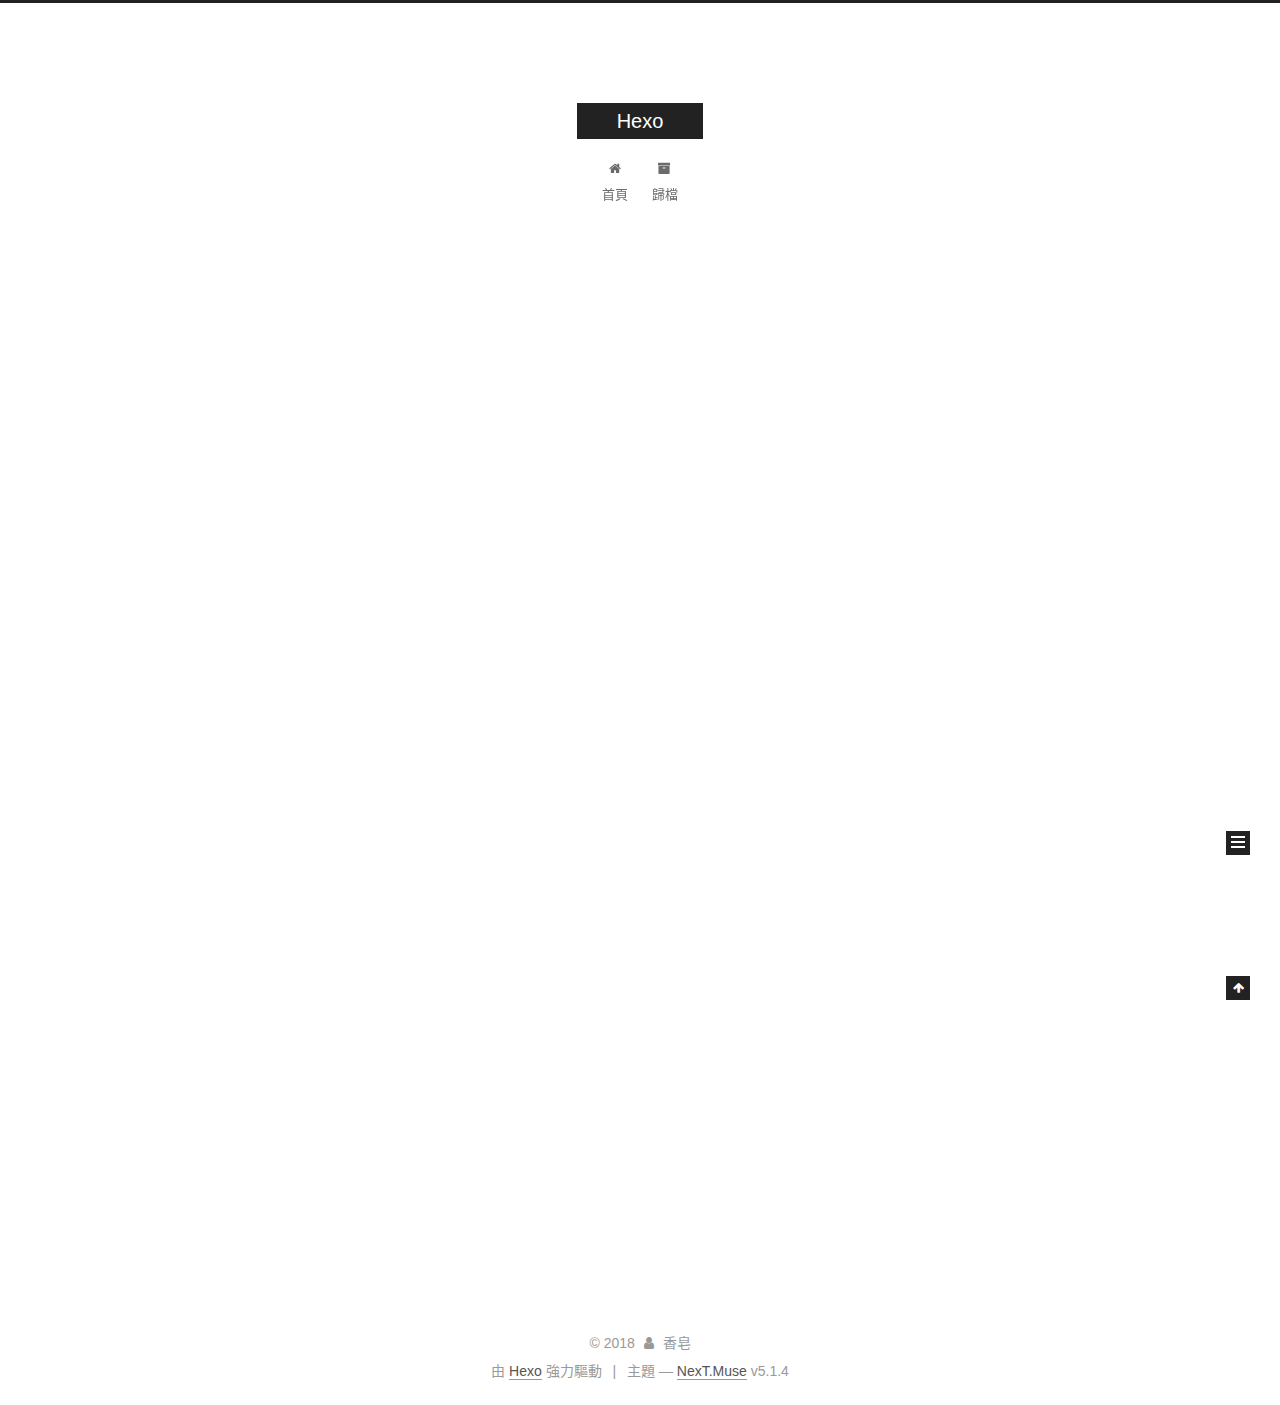
<file: index.html>
<!DOCTYPE html>



  


<html class="theme-next muse use-motion" lang="zh-hk">
<head>
  <meta charset="UTF-8"/>
<meta http-equiv="X-UA-Compatible" content="IE=edge" />
<meta name="viewport" content="width=device-width, initial-scale=1, maximum-scale=1"/>
<meta name="theme-color" content="#222">









<meta http-equiv="Cache-Control" content="no-transform" />
<meta http-equiv="Cache-Control" content="no-siteapp" />
















  
  
  <link href="/lib/fancybox/source/jquery.fancybox.css?v=2.1.5" rel="stylesheet" type="text/css" />







<link href="/lib/font-awesome/css/font-awesome.min.css?v=4.6.2" rel="stylesheet" type="text/css" />

<link href="/css/main.css?v=5.1.4" rel="stylesheet" type="text/css" />


  <link rel="apple-touch-icon" sizes="180x180" href="/images/apple-touch-icon-next.png?v=5.1.4">


  <link rel="icon" type="image/png" sizes="32x32" href="/images/favicon-32x32-next.png?v=5.1.4">


  <link rel="icon" type="image/png" sizes="16x16" href="/images/favicon-16x16-next.png?v=5.1.4">


  <link rel="mask-icon" href="/images/logo.svg?v=5.1.4" color="#222">





  <meta name="keywords" content="Hexo, NexT" />










<meta name="description" content="举世皆淫我独清，举世皆荡我独纯。">
<meta property="og:type" content="website">
<meta property="og:title" content="Hexo">
<meta property="og:url" content="http://yoursite.com/index.html">
<meta property="og:site_name" content="Hexo">
<meta property="og:description" content="举世皆淫我独清，举世皆荡我独纯。">
<meta property="og:locale" content="zh-hk">
<meta name="twitter:card" content="summary">
<meta name="twitter:title" content="Hexo">
<meta name="twitter:description" content="举世皆淫我独清，举世皆荡我独纯。">



<script type="text/javascript" id="hexo.configurations">
  var NexT = window.NexT || {};
  var CONFIG = {
    root: '/',
    scheme: 'Muse',
    version: '5.1.4',
    sidebar: {"position":"left","display":"post","offset":12,"b2t":false,"scrollpercent":false,"onmobile":false},
    fancybox: true,
    tabs: true,
    motion: {"enable":true,"async":false,"transition":{"post_block":"fadeIn","post_header":"slideDownIn","post_body":"slideDownIn","coll_header":"slideLeftIn","sidebar":"slideUpIn"}},
    duoshuo: {
      userId: '0',
      author: '博主'
    },
    algolia: {
      applicationID: '',
      apiKey: '',
      indexName: '',
      hits: {"per_page":10},
      labels: {"input_placeholder":"Search for Posts","hits_empty":"We didn't find any results for the search: ${query}","hits_stats":"${hits} results found in ${time} ms"}
    }
  };
</script>



  <link rel="canonical" href="http://yoursite.com/"/>





  <title>Hexo</title>
  








</head>

<body itemscope itemtype="http://schema.org/WebPage" lang="zh-hk">

  
  
    
  

  <div class="container sidebar-position-left 
  page-home">
    <div class="headband"></div>

    <header id="header" class="header" itemscope itemtype="http://schema.org/WPHeader">
      <div class="header-inner"><div class="site-brand-wrapper">
  <div class="site-meta ">
    

    <div class="custom-logo-site-title">
      <a href="/"  class="brand" rel="start">
        <span class="logo-line-before"><i></i></span>
        <span class="site-title">Hexo</span>
        <span class="logo-line-after"><i></i></span>
      </a>
    </div>
      
        <p class="site-subtitle"></p>
      
  </div>

  <div class="site-nav-toggle">
    <button>
      <span class="btn-bar"></span>
      <span class="btn-bar"></span>
      <span class="btn-bar"></span>
    </button>
  </div>
</div>

<nav class="site-nav">
  

  
    <ul id="menu" class="menu">
      
        
        <li class="menu-item menu-item-home">
          <a href="/" rel="section">
            
              <i class="menu-item-icon fa fa-fw fa-home"></i> <br />
            
            首頁
          </a>
        </li>
      
        
        <li class="menu-item menu-item-archives">
          <a href="/archives/" rel="section">
            
              <i class="menu-item-icon fa fa-fw fa-archive"></i> <br />
            
            歸檔
          </a>
        </li>
      

      
    </ul>
  

  
</nav>



 </div>
    </header>

    <main id="main" class="main">
      <div class="main-inner">
        <div class="content-wrap">
          <div id="content" class="content">
            
  <section id="posts" class="posts-expand">
    
      

  

  
  
  

  <article class="post post-type-normal" itemscope itemtype="http://schema.org/Article">
  
  
  
  <div class="post-block">
    <link itemprop="mainEntityOfPage" href="http://yoursite.com/2018/04/20/hello-world/">

    <span hidden itemprop="author" itemscope itemtype="http://schema.org/Person">
      <meta itemprop="name" content="香皂">
      <meta itemprop="description" content="">
      <meta itemprop="image" content="/images/touxiang.png">
    </span>

    <span hidden itemprop="publisher" itemscope itemtype="http://schema.org/Organization">
      <meta itemprop="name" content="Hexo">
    </span>

    
      <header class="post-header">

        
        
          <h1 class="post-title" itemprop="name headline">
                
                <a class="post-title-link" href="/2018/04/20/hello-world/" itemprop="url">Hello World</a></h1>
        

        <div class="post-meta">
          <span class="post-time">
            
              <span class="post-meta-item-icon">
                <i class="fa fa-calendar-o"></i>
              </span>
              
                <span class="post-meta-item-text">發表於</span>
              
              <time title="創建於" itemprop="dateCreated datePublished" datetime="2018-04-20T16:41:39+08:00">
                2018-04-20
              </time>
            

            

            
          </span>

          

          
            
          

          
          

          

          

          

        </div>
      </header>
    

    
    
    
    <div class="post-body" itemprop="articleBody">

      
      

      
        
          
            <p>Welcome to <a href="https://hexo.io/" target="_blank" rel="noopener">Hexo</a>! This is your very first post. Check <a href="https://hexo.io/docs/" target="_blank" rel="noopener">documentation</a> for more info. If you get any problems when using Hexo, you can find the answer in <a href="https://hexo.io/docs/troubleshooting.html" target="_blank" rel="noopener">troubleshooting</a> or you can ask me on <a href="https://github.com/hexojs/hexo/issues" target="_blank" rel="noopener">GitHub</a>.</p>
<h2 id="Quick-Start"><a href="#Quick-Start" class="headerlink" title="Quick Start"></a>Quick Start</h2><h3 id="Create-a-new-post"><a href="#Create-a-new-post" class="headerlink" title="Create a new post"></a>Create a new post</h3><figure class="highlight bash"><table><tr><td class="gutter"><pre><span class="line">1</span><br></pre></td><td class="code"><pre><span class="line">$ hexo new <span class="string">"My New Post"</span></span><br></pre></td></tr></table></figure>
<p>More info: <a href="https://hexo.io/docs/writing.html" target="_blank" rel="noopener">Writing</a></p>
<h3 id="Run-server"><a href="#Run-server" class="headerlink" title="Run server"></a>Run server</h3><figure class="highlight bash"><table><tr><td class="gutter"><pre><span class="line">1</span><br></pre></td><td class="code"><pre><span class="line">$ hexo server</span><br></pre></td></tr></table></figure>
<p>More info: <a href="https://hexo.io/docs/server.html" target="_blank" rel="noopener">Server</a></p>
<h3 id="Generate-static-files"><a href="#Generate-static-files" class="headerlink" title="Generate static files"></a>Generate static files</h3><figure class="highlight bash"><table><tr><td class="gutter"><pre><span class="line">1</span><br></pre></td><td class="code"><pre><span class="line">$ hexo generate</span><br></pre></td></tr></table></figure>
<p>More info: <a href="https://hexo.io/docs/generating.html" target="_blank" rel="noopener">Generating</a></p>
<h3 id="Deploy-to-remote-sites"><a href="#Deploy-to-remote-sites" class="headerlink" title="Deploy to remote sites"></a>Deploy to remote sites</h3><figure class="highlight bash"><table><tr><td class="gutter"><pre><span class="line">1</span><br></pre></td><td class="code"><pre><span class="line">$ hexo deploy</span><br></pre></td></tr></table></figure>
<p>More info: <a href="https://hexo.io/docs/deployment.html" target="_blank" rel="noopener">Deployment</a></p>

          
        
      
    </div>
    
    
    

    

    

    

    <footer class="post-footer">
      

      

      

      
      
        <div class="post-eof"></div>
      
    </footer>
  </div>
  
  
  
  </article>


    
  </section>

  


          </div>
          


          

        </div>
        
          
  
  <div class="sidebar-toggle">
    <div class="sidebar-toggle-line-wrap">
      <span class="sidebar-toggle-line sidebar-toggle-line-first"></span>
      <span class="sidebar-toggle-line sidebar-toggle-line-middle"></span>
      <span class="sidebar-toggle-line sidebar-toggle-line-last"></span>
    </div>
  </div>

  <aside id="sidebar" class="sidebar">
    
    <div class="sidebar-inner">

      

      

      <section class="site-overview-wrap sidebar-panel sidebar-panel-active">
        <div class="site-overview">
          <div class="site-author motion-element" itemprop="author" itemscope itemtype="http://schema.org/Person">
            
              <img class="site-author-image" itemprop="image"
                src="/images/touxiang.png"
                alt="香皂" />
            
              <p class="site-author-name" itemprop="name">香皂</p>
              <p class="site-description motion-element" itemprop="description">举世皆淫我独清，举世皆荡我独纯。</p>
          </div>

          <nav class="site-state motion-element">

            
              <div class="site-state-item site-state-posts">
              
                <a href="/archives/">
              
                  <span class="site-state-item-count">1</span>
                  <span class="site-state-item-name">文章</span>
                </a>
              </div>
            

            

            

          </nav>

          

          

          
          

          
          

          

        </div>
      </section>

      

      

    </div>
  </aside>


        
      </div>
    </main>

    <footer id="footer" class="footer">
      <div class="footer-inner">
        <div class="copyright">&copy; <span itemprop="copyrightYear">2018</span>
  <span class="with-love">
    <i class="fa fa-user"></i>
  </span>
  <span class="author" itemprop="copyrightHolder">香皂</span>

  
</div>


  <div class="powered-by">由 <a class="theme-link" target="_blank" href="https://hexo.io">Hexo</a> 強力驅動</div>



  <span class="post-meta-divider">|</span>



  <div class="theme-info">主題 &mdash; <a class="theme-link" target="_blank" href="https://github.com/iissnan/hexo-theme-next">NexT.Muse</a> v5.1.4</div>




        







        
      </div>
    </footer>

    
      <div class="back-to-top">
        <i class="fa fa-arrow-up"></i>
        
      </div>
    

    

  </div>

  

<script type="text/javascript">
  if (Object.prototype.toString.call(window.Promise) !== '[object Function]') {
    window.Promise = null;
  }
</script>









  












  
  
    <script type="text/javascript" src="/lib/jquery/index.js?v=2.1.3"></script>
  

  
  
    <script type="text/javascript" src="/lib/fastclick/lib/fastclick.min.js?v=1.0.6"></script>
  

  
  
    <script type="text/javascript" src="/lib/jquery_lazyload/jquery.lazyload.js?v=1.9.7"></script>
  

  
  
    <script type="text/javascript" src="/lib/velocity/velocity.min.js?v=1.2.1"></script>
  

  
  
    <script type="text/javascript" src="/lib/velocity/velocity.ui.min.js?v=1.2.1"></script>
  

  
  
    <script type="text/javascript" src="/lib/fancybox/source/jquery.fancybox.pack.js?v=2.1.5"></script>
  


  


  <script type="text/javascript" src="/js/src/utils.js?v=5.1.4"></script>

  <script type="text/javascript" src="/js/src/motion.js?v=5.1.4"></script>



  
  

  

  


  <script type="text/javascript" src="/js/src/bootstrap.js?v=5.1.4"></script>



  


  




	





  





  












  





  

  

  

  
  

  

  

  

</body>
</html>
</file>
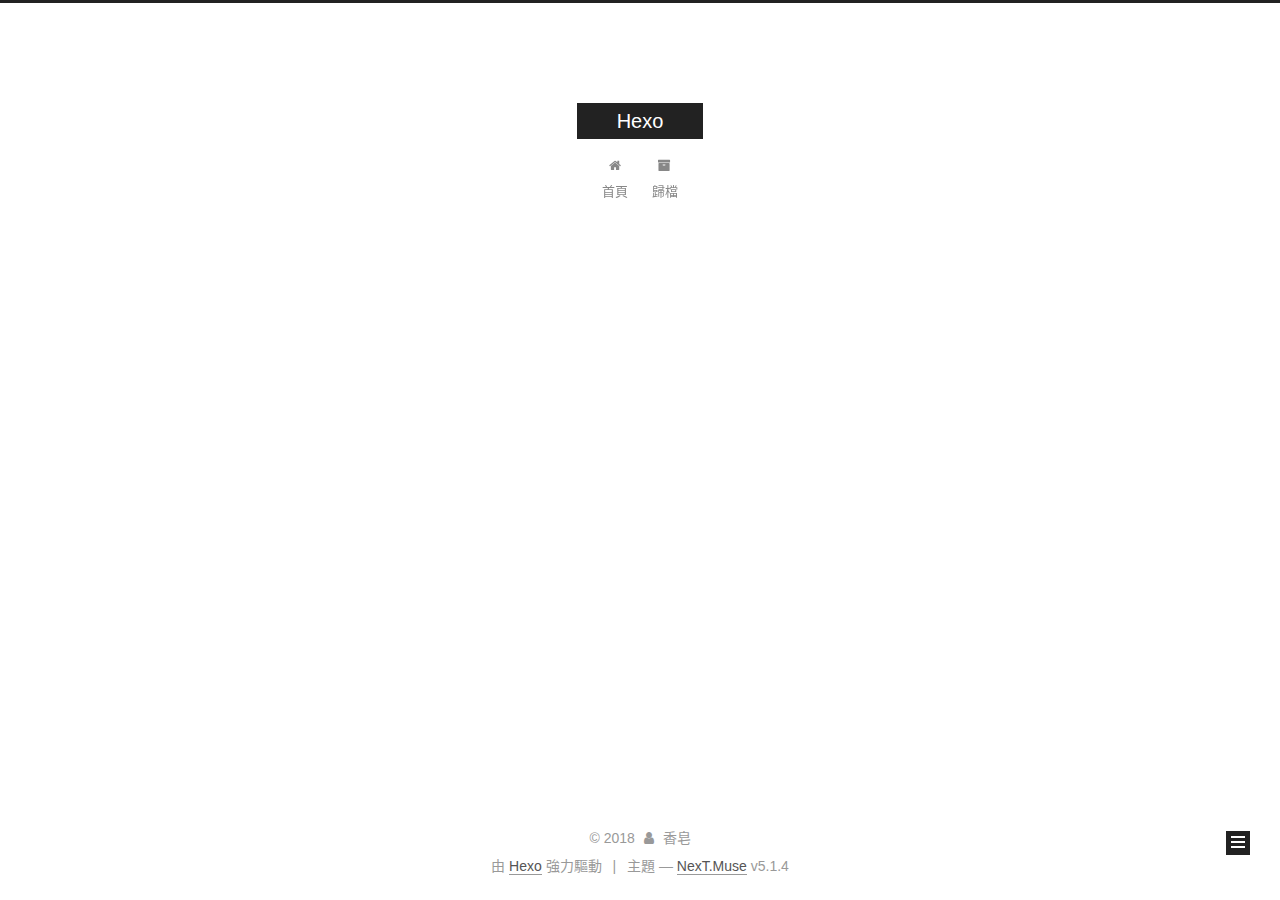
<file: archives/index.html>
<!DOCTYPE html>



  


<html class="theme-next muse use-motion" lang="zh-hk">
<head>
  <meta charset="UTF-8"/>
<meta http-equiv="X-UA-Compatible" content="IE=edge" />
<meta name="viewport" content="width=device-width, initial-scale=1, maximum-scale=1"/>
<meta name="theme-color" content="#222">









<meta http-equiv="Cache-Control" content="no-transform" />
<meta http-equiv="Cache-Control" content="no-siteapp" />
















  
  
  <link href="/lib/fancybox/source/jquery.fancybox.css?v=2.1.5" rel="stylesheet" type="text/css" />







<link href="/lib/font-awesome/css/font-awesome.min.css?v=4.6.2" rel="stylesheet" type="text/css" />

<link href="/css/main.css?v=5.1.4" rel="stylesheet" type="text/css" />


  <link rel="apple-touch-icon" sizes="180x180" href="/images/apple-touch-icon-next.png?v=5.1.4">


  <link rel="icon" type="image/png" sizes="32x32" href="/images/favicon-32x32-next.png?v=5.1.4">


  <link rel="icon" type="image/png" sizes="16x16" href="/images/favicon-16x16-next.png?v=5.1.4">


  <link rel="mask-icon" href="/images/logo.svg?v=5.1.4" color="#222">





  <meta name="keywords" content="Hexo, NexT" />










<meta name="description" content="举世皆淫我独清，举世皆荡我独纯。">
<meta property="og:type" content="website">
<meta property="og:title" content="Hexo">
<meta property="og:url" content="http://yoursite.com/archives/index.html">
<meta property="og:site_name" content="Hexo">
<meta property="og:description" content="举世皆淫我独清，举世皆荡我独纯。">
<meta property="og:locale" content="zh-hk">
<meta name="twitter:card" content="summary">
<meta name="twitter:title" content="Hexo">
<meta name="twitter:description" content="举世皆淫我独清，举世皆荡我独纯。">



<script type="text/javascript" id="hexo.configurations">
  var NexT = window.NexT || {};
  var CONFIG = {
    root: '/',
    scheme: 'Muse',
    version: '5.1.4',
    sidebar: {"position":"left","display":"post","offset":12,"b2t":false,"scrollpercent":false,"onmobile":false},
    fancybox: true,
    tabs: true,
    motion: {"enable":true,"async":false,"transition":{"post_block":"fadeIn","post_header":"slideDownIn","post_body":"slideDownIn","coll_header":"slideLeftIn","sidebar":"slideUpIn"}},
    duoshuo: {
      userId: '0',
      author: '博主'
    },
    algolia: {
      applicationID: '',
      apiKey: '',
      indexName: '',
      hits: {"per_page":10},
      labels: {"input_placeholder":"Search for Posts","hits_empty":"We didn't find any results for the search: ${query}","hits_stats":"${hits} results found in ${time} ms"}
    }
  };
</script>



  <link rel="canonical" href="http://yoursite.com/archives/"/>





  <title>歸檔 | Hexo</title>
  








</head>

<body itemscope itemtype="http://schema.org/WebPage" lang="zh-hk">

  
  
    
  

  <div class="container sidebar-position-left page-archive">
    <div class="headband"></div>

    <header id="header" class="header" itemscope itemtype="http://schema.org/WPHeader">
      <div class="header-inner"><div class="site-brand-wrapper">
  <div class="site-meta ">
    

    <div class="custom-logo-site-title">
      <a href="/"  class="brand" rel="start">
        <span class="logo-line-before"><i></i></span>
        <span class="site-title">Hexo</span>
        <span class="logo-line-after"><i></i></span>
      </a>
    </div>
      
        <p class="site-subtitle"></p>
      
  </div>

  <div class="site-nav-toggle">
    <button>
      <span class="btn-bar"></span>
      <span class="btn-bar"></span>
      <span class="btn-bar"></span>
    </button>
  </div>
</div>

<nav class="site-nav">
  

  
    <ul id="menu" class="menu">
      
        
        <li class="menu-item menu-item-home">
          <a href="/" rel="section">
            
              <i class="menu-item-icon fa fa-fw fa-home"></i> <br />
            
            首頁
          </a>
        </li>
      
        
        <li class="menu-item menu-item-archives">
          <a href="/archives/" rel="section">
            
              <i class="menu-item-icon fa fa-fw fa-archive"></i> <br />
            
            歸檔
          </a>
        </li>
      

      
    </ul>
  

  
</nav>



 </div>
    </header>

    <main id="main" class="main">
      <div class="main-inner">
        <div class="content-wrap">
          <div id="content" class="content">
            

  
  
  
  <div class="post-block archive">
    <div id="posts" class="posts-collapse">
      <span class="archive-move-on"></span>

      <span class="archive-page-counter">
        
        
        
          
        
        嗯..! 目前共有 1 篇文章。 繼續努力。
      </span>

      

        
        
        

        
          
          <div class="collection-title">
            <h1 class="archive-year" id="archive-year-2018">2018</h1>
          </div>
        
        

        

  <article class="post post-type-normal" itemscope itemtype="http://schema.org/Article">
    <header class="post-header">

      <h2 class="post-title">
        
            <a class="post-title-link" href="/2018/04/20/hello-world/" itemprop="url">
              
                <span itemprop="name">Hello World</span>
              
            </a>
        
      </h2>

      <div class="post-meta">
        <time class="post-time" itemprop="dateCreated"
              datetime="2018-04-20T16:41:39+08:00"
              content="2018-04-20" >
          04-20
        </time>
      </div>

    </header>
  </article>



      

    </div>
  </div>
  
  
  

  



          </div>
          


          

        </div>
        
          
  
  <div class="sidebar-toggle">
    <div class="sidebar-toggle-line-wrap">
      <span class="sidebar-toggle-line sidebar-toggle-line-first"></span>
      <span class="sidebar-toggle-line sidebar-toggle-line-middle"></span>
      <span class="sidebar-toggle-line sidebar-toggle-line-last"></span>
    </div>
  </div>

  <aside id="sidebar" class="sidebar">
    
    <div class="sidebar-inner">

      

      

      <section class="site-overview-wrap sidebar-panel sidebar-panel-active">
        <div class="site-overview">
          <div class="site-author motion-element" itemprop="author" itemscope itemtype="http://schema.org/Person">
            
              <img class="site-author-image" itemprop="image"
                src="/images/touxiang.png"
                alt="香皂" />
            
              <p class="site-author-name" itemprop="name">香皂</p>
              <p class="site-description motion-element" itemprop="description">举世皆淫我独清，举世皆荡我独纯。</p>
          </div>

          <nav class="site-state motion-element">

            
              <div class="site-state-item site-state-posts">
              
                <a href="/archives/">
              
                  <span class="site-state-item-count">1</span>
                  <span class="site-state-item-name">文章</span>
                </a>
              </div>
            

            

            

          </nav>

          

          

          
          

          
          

          

        </div>
      </section>

      

      

    </div>
  </aside>


        
      </div>
    </main>

    <footer id="footer" class="footer">
      <div class="footer-inner">
        <div class="copyright">&copy; <span itemprop="copyrightYear">2018</span>
  <span class="with-love">
    <i class="fa fa-user"></i>
  </span>
  <span class="author" itemprop="copyrightHolder">香皂</span>

  
</div>


  <div class="powered-by">由 <a class="theme-link" target="_blank" href="https://hexo.io">Hexo</a> 強力驅動</div>



  <span class="post-meta-divider">|</span>



  <div class="theme-info">主題 &mdash; <a class="theme-link" target="_blank" href="https://github.com/iissnan/hexo-theme-next">NexT.Muse</a> v5.1.4</div>




        







        
      </div>
    </footer>

    
      <div class="back-to-top">
        <i class="fa fa-arrow-up"></i>
        
      </div>
    

    

  </div>

  

<script type="text/javascript">
  if (Object.prototype.toString.call(window.Promise) !== '[object Function]') {
    window.Promise = null;
  }
</script>









  












  
  
    <script type="text/javascript" src="/lib/jquery/index.js?v=2.1.3"></script>
  

  
  
    <script type="text/javascript" src="/lib/fastclick/lib/fastclick.min.js?v=1.0.6"></script>
  

  
  
    <script type="text/javascript" src="/lib/jquery_lazyload/jquery.lazyload.js?v=1.9.7"></script>
  

  
  
    <script type="text/javascript" src="/lib/velocity/velocity.min.js?v=1.2.1"></script>
  

  
  
    <script type="text/javascript" src="/lib/velocity/velocity.ui.min.js?v=1.2.1"></script>
  

  
  
    <script type="text/javascript" src="/lib/fancybox/source/jquery.fancybox.pack.js?v=2.1.5"></script>
  


  


  <script type="text/javascript" src="/js/src/utils.js?v=5.1.4"></script>

  <script type="text/javascript" src="/js/src/motion.js?v=5.1.4"></script>



  
  

  

  


  <script type="text/javascript" src="/js/src/bootstrap.js?v=5.1.4"></script>



  


  




	





  





  












  





  

  

  

  
  

  

  

  

</body>
</html>
</file>
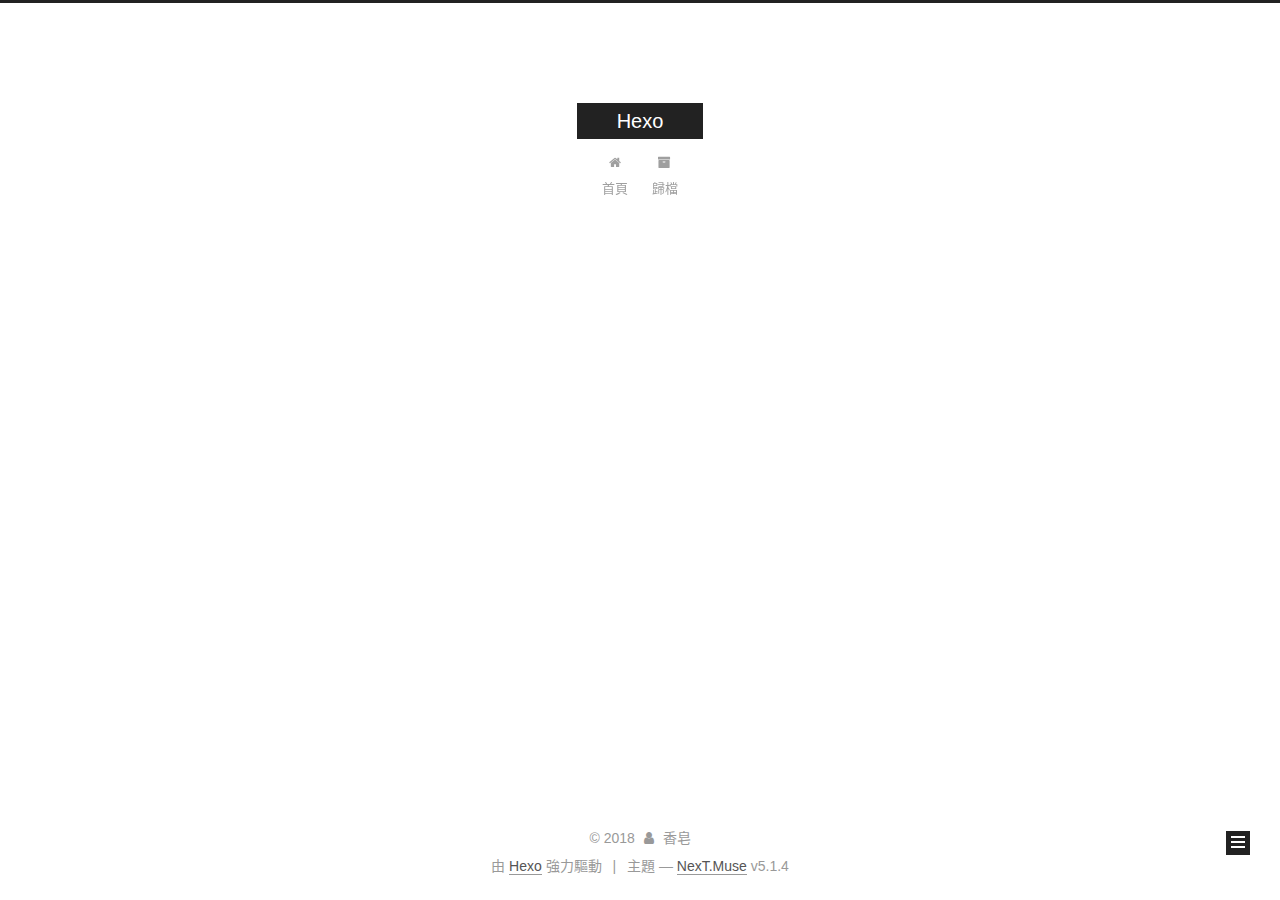
<file: archives/2018/index.html>
<!DOCTYPE html>



  


<html class="theme-next muse use-motion" lang="zh-hk">
<head>
  <meta charset="UTF-8"/>
<meta http-equiv="X-UA-Compatible" content="IE=edge" />
<meta name="viewport" content="width=device-width, initial-scale=1, maximum-scale=1"/>
<meta name="theme-color" content="#222">









<meta http-equiv="Cache-Control" content="no-transform" />
<meta http-equiv="Cache-Control" content="no-siteapp" />
















  
  
  <link href="/lib/fancybox/source/jquery.fancybox.css?v=2.1.5" rel="stylesheet" type="text/css" />







<link href="/lib/font-awesome/css/font-awesome.min.css?v=4.6.2" rel="stylesheet" type="text/css" />

<link href="/css/main.css?v=5.1.4" rel="stylesheet" type="text/css" />


  <link rel="apple-touch-icon" sizes="180x180" href="/images/apple-touch-icon-next.png?v=5.1.4">


  <link rel="icon" type="image/png" sizes="32x32" href="/images/favicon-32x32-next.png?v=5.1.4">


  <link rel="icon" type="image/png" sizes="16x16" href="/images/favicon-16x16-next.png?v=5.1.4">


  <link rel="mask-icon" href="/images/logo.svg?v=5.1.4" color="#222">





  <meta name="keywords" content="Hexo, NexT" />










<meta name="description" content="举世皆淫我独清，举世皆荡我独纯。">
<meta property="og:type" content="website">
<meta property="og:title" content="Hexo">
<meta property="og:url" content="http://yoursite.com/archives/2018/index.html">
<meta property="og:site_name" content="Hexo">
<meta property="og:description" content="举世皆淫我独清，举世皆荡我独纯。">
<meta property="og:locale" content="zh-hk">
<meta name="twitter:card" content="summary">
<meta name="twitter:title" content="Hexo">
<meta name="twitter:description" content="举世皆淫我独清，举世皆荡我独纯。">



<script type="text/javascript" id="hexo.configurations">
  var NexT = window.NexT || {};
  var CONFIG = {
    root: '/',
    scheme: 'Muse',
    version: '5.1.4',
    sidebar: {"position":"left","display":"post","offset":12,"b2t":false,"scrollpercent":false,"onmobile":false},
    fancybox: true,
    tabs: true,
    motion: {"enable":true,"async":false,"transition":{"post_block":"fadeIn","post_header":"slideDownIn","post_body":"slideDownIn","coll_header":"slideLeftIn","sidebar":"slideUpIn"}},
    duoshuo: {
      userId: '0',
      author: '博主'
    },
    algolia: {
      applicationID: '',
      apiKey: '',
      indexName: '',
      hits: {"per_page":10},
      labels: {"input_placeholder":"Search for Posts","hits_empty":"We didn't find any results for the search: ${query}","hits_stats":"${hits} results found in ${time} ms"}
    }
  };
</script>



  <link rel="canonical" href="http://yoursite.com/archives/2018/"/>





  <title>歸檔 | Hexo</title>
  








</head>

<body itemscope itemtype="http://schema.org/WebPage" lang="zh-hk">

  
  
    
  

  <div class="container sidebar-position-left page-archive">
    <div class="headband"></div>

    <header id="header" class="header" itemscope itemtype="http://schema.org/WPHeader">
      <div class="header-inner"><div class="site-brand-wrapper">
  <div class="site-meta ">
    

    <div class="custom-logo-site-title">
      <a href="/"  class="brand" rel="start">
        <span class="logo-line-before"><i></i></span>
        <span class="site-title">Hexo</span>
        <span class="logo-line-after"><i></i></span>
      </a>
    </div>
      
        <p class="site-subtitle"></p>
      
  </div>

  <div class="site-nav-toggle">
    <button>
      <span class="btn-bar"></span>
      <span class="btn-bar"></span>
      <span class="btn-bar"></span>
    </button>
  </div>
</div>

<nav class="site-nav">
  

  
    <ul id="menu" class="menu">
      
        
        <li class="menu-item menu-item-home">
          <a href="/" rel="section">
            
              <i class="menu-item-icon fa fa-fw fa-home"></i> <br />
            
            首頁
          </a>
        </li>
      
        
        <li class="menu-item menu-item-archives">
          <a href="/archives/" rel="section">
            
              <i class="menu-item-icon fa fa-fw fa-archive"></i> <br />
            
            歸檔
          </a>
        </li>
      

      
    </ul>
  

  
</nav>



 </div>
    </header>

    <main id="main" class="main">
      <div class="main-inner">
        <div class="content-wrap">
          <div id="content" class="content">
            

  
  
  
  <div class="post-block archive">
    <div id="posts" class="posts-collapse">
      <span class="archive-move-on"></span>

      <span class="archive-page-counter">
        
        
        
          
        
        嗯..! 目前共有 1 篇文章。 繼續努力。
      </span>

      

        
        
        

        
          
          <div class="collection-title">
            <h1 class="archive-year" id="archive-year-2018">2018</h1>
          </div>
        
        

        

  <article class="post post-type-normal" itemscope itemtype="http://schema.org/Article">
    <header class="post-header">

      <h2 class="post-title">
        
            <a class="post-title-link" href="/2018/04/20/hello-world/" itemprop="url">
              
                <span itemprop="name">Hello World</span>
              
            </a>
        
      </h2>

      <div class="post-meta">
        <time class="post-time" itemprop="dateCreated"
              datetime="2018-04-20T16:41:39+08:00"
              content="2018-04-20" >
          04-20
        </time>
      </div>

    </header>
  </article>



      

    </div>
  </div>
  
  
  

  



          </div>
          


          

        </div>
        
          
  
  <div class="sidebar-toggle">
    <div class="sidebar-toggle-line-wrap">
      <span class="sidebar-toggle-line sidebar-toggle-line-first"></span>
      <span class="sidebar-toggle-line sidebar-toggle-line-middle"></span>
      <span class="sidebar-toggle-line sidebar-toggle-line-last"></span>
    </div>
  </div>

  <aside id="sidebar" class="sidebar">
    
    <div class="sidebar-inner">

      

      

      <section class="site-overview-wrap sidebar-panel sidebar-panel-active">
        <div class="site-overview">
          <div class="site-author motion-element" itemprop="author" itemscope itemtype="http://schema.org/Person">
            
              <img class="site-author-image" itemprop="image"
                src="/images/touxiang.png"
                alt="香皂" />
            
              <p class="site-author-name" itemprop="name">香皂</p>
              <p class="site-description motion-element" itemprop="description">举世皆淫我独清，举世皆荡我独纯。</p>
          </div>

          <nav class="site-state motion-element">

            
              <div class="site-state-item site-state-posts">
              
                <a href="/archives/">
              
                  <span class="site-state-item-count">1</span>
                  <span class="site-state-item-name">文章</span>
                </a>
              </div>
            

            

            

          </nav>

          

          

          
          

          
          

          

        </div>
      </section>

      

      

    </div>
  </aside>


        
      </div>
    </main>

    <footer id="footer" class="footer">
      <div class="footer-inner">
        <div class="copyright">&copy; <span itemprop="copyrightYear">2018</span>
  <span class="with-love">
    <i class="fa fa-user"></i>
  </span>
  <span class="author" itemprop="copyrightHolder">香皂</span>

  
</div>


  <div class="powered-by">由 <a class="theme-link" target="_blank" href="https://hexo.io">Hexo</a> 強力驅動</div>



  <span class="post-meta-divider">|</span>



  <div class="theme-info">主題 &mdash; <a class="theme-link" target="_blank" href="https://github.com/iissnan/hexo-theme-next">NexT.Muse</a> v5.1.4</div>




        







        
      </div>
    </footer>

    
      <div class="back-to-top">
        <i class="fa fa-arrow-up"></i>
        
      </div>
    

    

  </div>

  

<script type="text/javascript">
  if (Object.prototype.toString.call(window.Promise) !== '[object Function]') {
    window.Promise = null;
  }
</script>









  












  
  
    <script type="text/javascript" src="/lib/jquery/index.js?v=2.1.3"></script>
  

  
  
    <script type="text/javascript" src="/lib/fastclick/lib/fastclick.min.js?v=1.0.6"></script>
  

  
  
    <script type="text/javascript" src="/lib/jquery_lazyload/jquery.lazyload.js?v=1.9.7"></script>
  

  
  
    <script type="text/javascript" src="/lib/velocity/velocity.min.js?v=1.2.1"></script>
  

  
  
    <script type="text/javascript" src="/lib/velocity/velocity.ui.min.js?v=1.2.1"></script>
  

  
  
    <script type="text/javascript" src="/lib/fancybox/source/jquery.fancybox.pack.js?v=2.1.5"></script>
  


  


  <script type="text/javascript" src="/js/src/utils.js?v=5.1.4"></script>

  <script type="text/javascript" src="/js/src/motion.js?v=5.1.4"></script>



  
  

  

  


  <script type="text/javascript" src="/js/src/bootstrap.js?v=5.1.4"></script>



  


  




	





  





  












  





  

  

  

  
  

  

  

  

</body>
</html>
</file>
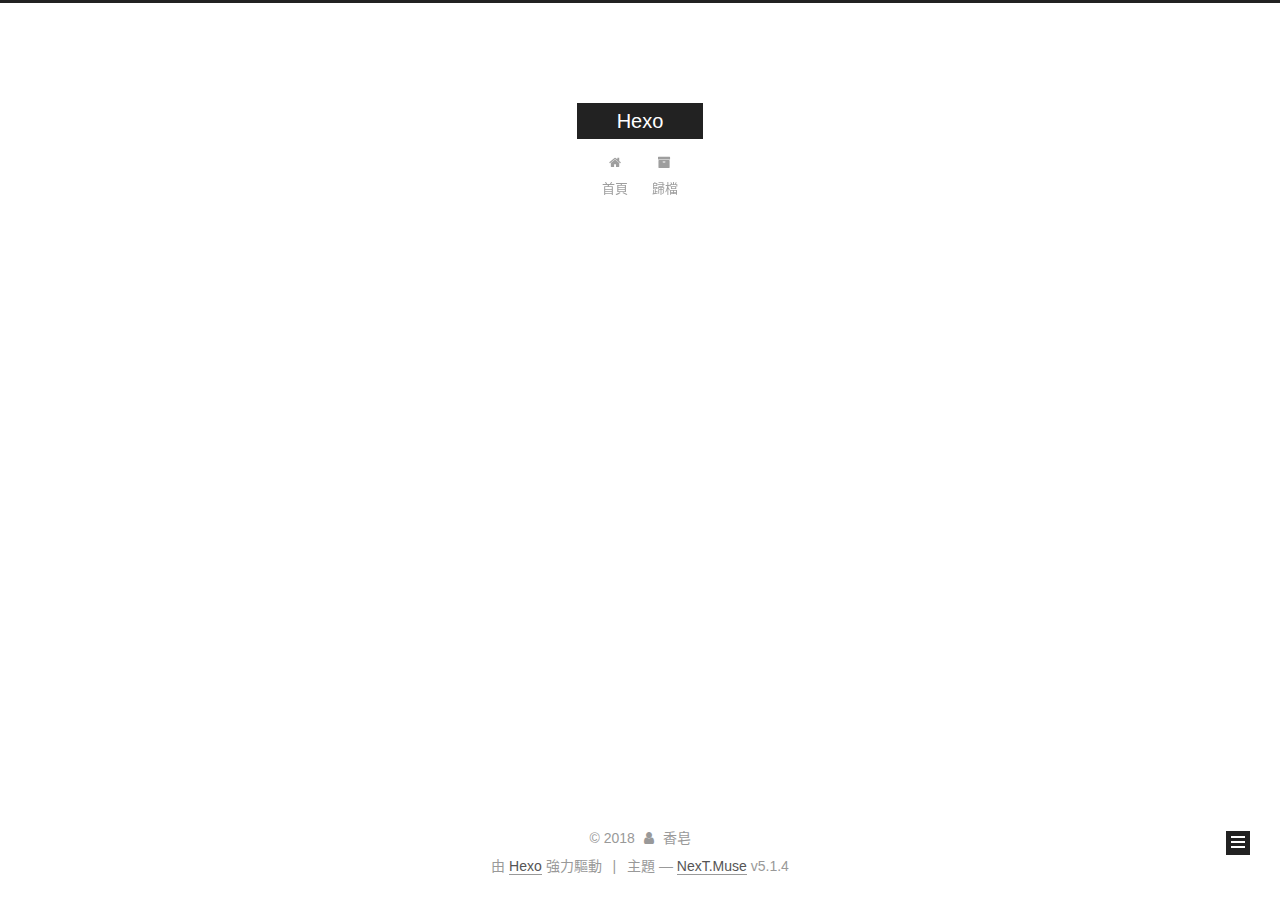
<file: archives/2018/04/index.html>
<!DOCTYPE html>



  


<html class="theme-next muse use-motion" lang="zh-hk">
<head>
  <meta charset="UTF-8"/>
<meta http-equiv="X-UA-Compatible" content="IE=edge" />
<meta name="viewport" content="width=device-width, initial-scale=1, maximum-scale=1"/>
<meta name="theme-color" content="#222">









<meta http-equiv="Cache-Control" content="no-transform" />
<meta http-equiv="Cache-Control" content="no-siteapp" />
















  
  
  <link href="/lib/fancybox/source/jquery.fancybox.css?v=2.1.5" rel="stylesheet" type="text/css" />







<link href="/lib/font-awesome/css/font-awesome.min.css?v=4.6.2" rel="stylesheet" type="text/css" />

<link href="/css/main.css?v=5.1.4" rel="stylesheet" type="text/css" />


  <link rel="apple-touch-icon" sizes="180x180" href="/images/apple-touch-icon-next.png?v=5.1.4">


  <link rel="icon" type="image/png" sizes="32x32" href="/images/favicon-32x32-next.png?v=5.1.4">


  <link rel="icon" type="image/png" sizes="16x16" href="/images/favicon-16x16-next.png?v=5.1.4">


  <link rel="mask-icon" href="/images/logo.svg?v=5.1.4" color="#222">





  <meta name="keywords" content="Hexo, NexT" />










<meta name="description" content="举世皆淫我独清，举世皆荡我独纯。">
<meta property="og:type" content="website">
<meta property="og:title" content="Hexo">
<meta property="og:url" content="http://yoursite.com/archives/2018/04/index.html">
<meta property="og:site_name" content="Hexo">
<meta property="og:description" content="举世皆淫我独清，举世皆荡我独纯。">
<meta property="og:locale" content="zh-hk">
<meta name="twitter:card" content="summary">
<meta name="twitter:title" content="Hexo">
<meta name="twitter:description" content="举世皆淫我独清，举世皆荡我独纯。">



<script type="text/javascript" id="hexo.configurations">
  var NexT = window.NexT || {};
  var CONFIG = {
    root: '/',
    scheme: 'Muse',
    version: '5.1.4',
    sidebar: {"position":"left","display":"post","offset":12,"b2t":false,"scrollpercent":false,"onmobile":false},
    fancybox: true,
    tabs: true,
    motion: {"enable":true,"async":false,"transition":{"post_block":"fadeIn","post_header":"slideDownIn","post_body":"slideDownIn","coll_header":"slideLeftIn","sidebar":"slideUpIn"}},
    duoshuo: {
      userId: '0',
      author: '博主'
    },
    algolia: {
      applicationID: '',
      apiKey: '',
      indexName: '',
      hits: {"per_page":10},
      labels: {"input_placeholder":"Search for Posts","hits_empty":"We didn't find any results for the search: ${query}","hits_stats":"${hits} results found in ${time} ms"}
    }
  };
</script>



  <link rel="canonical" href="http://yoursite.com/archives/2018/04/"/>





  <title>歸檔 | Hexo</title>
  








</head>

<body itemscope itemtype="http://schema.org/WebPage" lang="zh-hk">

  
  
    
  

  <div class="container sidebar-position-left page-archive">
    <div class="headband"></div>

    <header id="header" class="header" itemscope itemtype="http://schema.org/WPHeader">
      <div class="header-inner"><div class="site-brand-wrapper">
  <div class="site-meta ">
    

    <div class="custom-logo-site-title">
      <a href="/"  class="brand" rel="start">
        <span class="logo-line-before"><i></i></span>
        <span class="site-title">Hexo</span>
        <span class="logo-line-after"><i></i></span>
      </a>
    </div>
      
        <p class="site-subtitle"></p>
      
  </div>

  <div class="site-nav-toggle">
    <button>
      <span class="btn-bar"></span>
      <span class="btn-bar"></span>
      <span class="btn-bar"></span>
    </button>
  </div>
</div>

<nav class="site-nav">
  

  
    <ul id="menu" class="menu">
      
        
        <li class="menu-item menu-item-home">
          <a href="/" rel="section">
            
              <i class="menu-item-icon fa fa-fw fa-home"></i> <br />
            
            首頁
          </a>
        </li>
      
        
        <li class="menu-item menu-item-archives">
          <a href="/archives/" rel="section">
            
              <i class="menu-item-icon fa fa-fw fa-archive"></i> <br />
            
            歸檔
          </a>
        </li>
      

      
    </ul>
  

  
</nav>



 </div>
    </header>

    <main id="main" class="main">
      <div class="main-inner">
        <div class="content-wrap">
          <div id="content" class="content">
            

  
  
  
  <div class="post-block archive">
    <div id="posts" class="posts-collapse">
      <span class="archive-move-on"></span>

      <span class="archive-page-counter">
        
        
        
          
        
        嗯..! 目前共有 1 篇文章。 繼續努力。
      </span>

      

        
        
        

        
          
          <div class="collection-title">
            <h1 class="archive-year" id="archive-year-2018">2018</h1>
          </div>
        
        

        

  <article class="post post-type-normal" itemscope itemtype="http://schema.org/Article">
    <header class="post-header">

      <h2 class="post-title">
        
            <a class="post-title-link" href="/2018/04/20/hello-world/" itemprop="url">
              
                <span itemprop="name">Hello World</span>
              
            </a>
        
      </h2>

      <div class="post-meta">
        <time class="post-time" itemprop="dateCreated"
              datetime="2018-04-20T16:41:39+08:00"
              content="2018-04-20" >
          04-20
        </time>
      </div>

    </header>
  </article>



      

    </div>
  </div>
  
  
  

  



          </div>
          


          

        </div>
        
          
  
  <div class="sidebar-toggle">
    <div class="sidebar-toggle-line-wrap">
      <span class="sidebar-toggle-line sidebar-toggle-line-first"></span>
      <span class="sidebar-toggle-line sidebar-toggle-line-middle"></span>
      <span class="sidebar-toggle-line sidebar-toggle-line-last"></span>
    </div>
  </div>

  <aside id="sidebar" class="sidebar">
    
    <div class="sidebar-inner">

      

      

      <section class="site-overview-wrap sidebar-panel sidebar-panel-active">
        <div class="site-overview">
          <div class="site-author motion-element" itemprop="author" itemscope itemtype="http://schema.org/Person">
            
              <img class="site-author-image" itemprop="image"
                src="/images/touxiang.png"
                alt="香皂" />
            
              <p class="site-author-name" itemprop="name">香皂</p>
              <p class="site-description motion-element" itemprop="description">举世皆淫我独清，举世皆荡我独纯。</p>
          </div>

          <nav class="site-state motion-element">

            
              <div class="site-state-item site-state-posts">
              
                <a href="/archives/">
              
                  <span class="site-state-item-count">1</span>
                  <span class="site-state-item-name">文章</span>
                </a>
              </div>
            

            

            

          </nav>

          

          

          
          

          
          

          

        </div>
      </section>

      

      

    </div>
  </aside>


        
      </div>
    </main>

    <footer id="footer" class="footer">
      <div class="footer-inner">
        <div class="copyright">&copy; <span itemprop="copyrightYear">2018</span>
  <span class="with-love">
    <i class="fa fa-user"></i>
  </span>
  <span class="author" itemprop="copyrightHolder">香皂</span>

  
</div>


  <div class="powered-by">由 <a class="theme-link" target="_blank" href="https://hexo.io">Hexo</a> 強力驅動</div>



  <span class="post-meta-divider">|</span>



  <div class="theme-info">主題 &mdash; <a class="theme-link" target="_blank" href="https://github.com/iissnan/hexo-theme-next">NexT.Muse</a> v5.1.4</div>




        







        
      </div>
    </footer>

    
      <div class="back-to-top">
        <i class="fa fa-arrow-up"></i>
        
      </div>
    

    

  </div>

  

<script type="text/javascript">
  if (Object.prototype.toString.call(window.Promise) !== '[object Function]') {
    window.Promise = null;
  }
</script>









  












  
  
    <script type="text/javascript" src="/lib/jquery/index.js?v=2.1.3"></script>
  

  
  
    <script type="text/javascript" src="/lib/fastclick/lib/fastclick.min.js?v=1.0.6"></script>
  

  
  
    <script type="text/javascript" src="/lib/jquery_lazyload/jquery.lazyload.js?v=1.9.7"></script>
  

  
  
    <script type="text/javascript" src="/lib/velocity/velocity.min.js?v=1.2.1"></script>
  

  
  
    <script type="text/javascript" src="/lib/velocity/velocity.ui.min.js?v=1.2.1"></script>
  

  
  
    <script type="text/javascript" src="/lib/fancybox/source/jquery.fancybox.pack.js?v=2.1.5"></script>
  


  


  <script type="text/javascript" src="/js/src/utils.js?v=5.1.4"></script>

  <script type="text/javascript" src="/js/src/motion.js?v=5.1.4"></script>



  
  

  

  


  <script type="text/javascript" src="/js/src/bootstrap.js?v=5.1.4"></script>



  


  




	





  





  












  





  

  

  

  
  

  

  

  

</body>
</html>
</file>
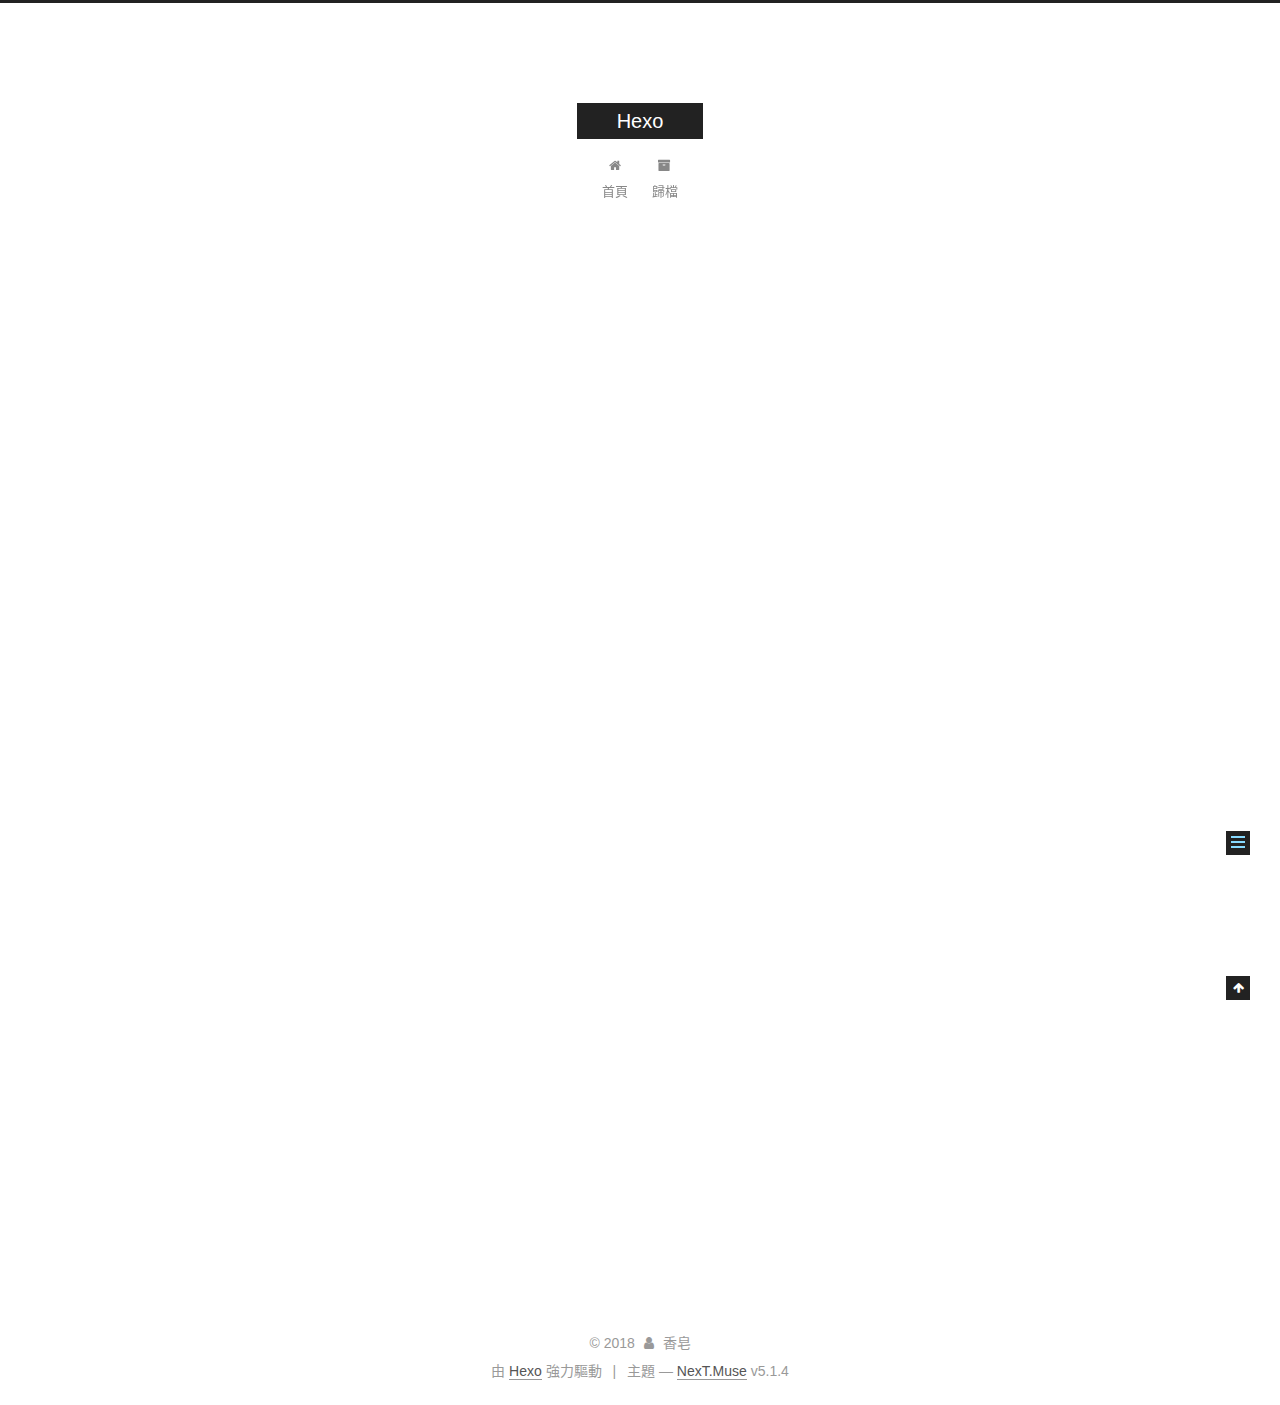
<file: 2018/04/20/hello-world/index.html>
<!DOCTYPE html>



  


<html class="theme-next muse use-motion" lang="zh-hk">
<head>
  <meta charset="UTF-8"/>
<meta http-equiv="X-UA-Compatible" content="IE=edge" />
<meta name="viewport" content="width=device-width, initial-scale=1, maximum-scale=1"/>
<meta name="theme-color" content="#222">









<meta http-equiv="Cache-Control" content="no-transform" />
<meta http-equiv="Cache-Control" content="no-siteapp" />
















  
  
  <link href="/lib/fancybox/source/jquery.fancybox.css?v=2.1.5" rel="stylesheet" type="text/css" />







<link href="/lib/font-awesome/css/font-awesome.min.css?v=4.6.2" rel="stylesheet" type="text/css" />

<link href="/css/main.css?v=5.1.4" rel="stylesheet" type="text/css" />


  <link rel="apple-touch-icon" sizes="180x180" href="/images/apple-touch-icon-next.png?v=5.1.4">


  <link rel="icon" type="image/png" sizes="32x32" href="/images/favicon-32x32-next.png?v=5.1.4">


  <link rel="icon" type="image/png" sizes="16x16" href="/images/favicon-16x16-next.png?v=5.1.4">


  <link rel="mask-icon" href="/images/logo.svg?v=5.1.4" color="#222">





  <meta name="keywords" content="Hexo, NexT" />










<meta name="description" content="Welcome to Hexo! This is your very first post. Check documentation for more info. If you get any problems when using Hexo, you can find the answer in troubleshooting or you can ask me on GitHub. Quick">
<meta property="og:type" content="article">
<meta property="og:title" content="Hello World">
<meta property="og:url" content="http://yoursite.com/2018/04/20/hello-world/index.html">
<meta property="og:site_name" content="Hexo">
<meta property="og:description" content="Welcome to Hexo! This is your very first post. Check documentation for more info. If you get any problems when using Hexo, you can find the answer in troubleshooting or you can ask me on GitHub. Quick">
<meta property="og:locale" content="zh-hk">
<meta property="og:updated_time" content="2018-04-20T08:41:39.556Z">
<meta name="twitter:card" content="summary">
<meta name="twitter:title" content="Hello World">
<meta name="twitter:description" content="Welcome to Hexo! This is your very first post. Check documentation for more info. If you get any problems when using Hexo, you can find the answer in troubleshooting or you can ask me on GitHub. Quick">



<script type="text/javascript" id="hexo.configurations">
  var NexT = window.NexT || {};
  var CONFIG = {
    root: '/',
    scheme: 'Muse',
    version: '5.1.4',
    sidebar: {"position":"left","display":"post","offset":12,"b2t":false,"scrollpercent":false,"onmobile":false},
    fancybox: true,
    tabs: true,
    motion: {"enable":true,"async":false,"transition":{"post_block":"fadeIn","post_header":"slideDownIn","post_body":"slideDownIn","coll_header":"slideLeftIn","sidebar":"slideUpIn"}},
    duoshuo: {
      userId: '0',
      author: '博主'
    },
    algolia: {
      applicationID: '',
      apiKey: '',
      indexName: '',
      hits: {"per_page":10},
      labels: {"input_placeholder":"Search for Posts","hits_empty":"We didn't find any results for the search: ${query}","hits_stats":"${hits} results found in ${time} ms"}
    }
  };
</script>



  <link rel="canonical" href="http://yoursite.com/2018/04/20/hello-world/"/>





  <title>Hello World | Hexo</title>
  








</head>

<body itemscope itemtype="http://schema.org/WebPage" lang="zh-hk">

  
  
    
  

  <div class="container sidebar-position-left page-post-detail">
    <div class="headband"></div>

    <header id="header" class="header" itemscope itemtype="http://schema.org/WPHeader">
      <div class="header-inner"><div class="site-brand-wrapper">
  <div class="site-meta ">
    

    <div class="custom-logo-site-title">
      <a href="/"  class="brand" rel="start">
        <span class="logo-line-before"><i></i></span>
        <span class="site-title">Hexo</span>
        <span class="logo-line-after"><i></i></span>
      </a>
    </div>
      
        <p class="site-subtitle"></p>
      
  </div>

  <div class="site-nav-toggle">
    <button>
      <span class="btn-bar"></span>
      <span class="btn-bar"></span>
      <span class="btn-bar"></span>
    </button>
  </div>
</div>

<nav class="site-nav">
  

  
    <ul id="menu" class="menu">
      
        
        <li class="menu-item menu-item-home">
          <a href="/" rel="section">
            
              <i class="menu-item-icon fa fa-fw fa-home"></i> <br />
            
            首頁
          </a>
        </li>
      
        
        <li class="menu-item menu-item-archives">
          <a href="/archives/" rel="section">
            
              <i class="menu-item-icon fa fa-fw fa-archive"></i> <br />
            
            歸檔
          </a>
        </li>
      

      
    </ul>
  

  
</nav>



 </div>
    </header>

    <main id="main" class="main">
      <div class="main-inner">
        <div class="content-wrap">
          <div id="content" class="content">
            

  <div id="posts" class="posts-expand">
    

  

  
  
  

  <article class="post post-type-normal" itemscope itemtype="http://schema.org/Article">
  
  
  
  <div class="post-block">
    <link itemprop="mainEntityOfPage" href="http://yoursite.com/2018/04/20/hello-world/">

    <span hidden itemprop="author" itemscope itemtype="http://schema.org/Person">
      <meta itemprop="name" content="香皂">
      <meta itemprop="description" content="">
      <meta itemprop="image" content="/images/touxiang.png">
    </span>

    <span hidden itemprop="publisher" itemscope itemtype="http://schema.org/Organization">
      <meta itemprop="name" content="Hexo">
    </span>

    
      <header class="post-header">

        
        
          <h1 class="post-title" itemprop="name headline">Hello World</h1>
        

        <div class="post-meta">
          <span class="post-time">
            
              <span class="post-meta-item-icon">
                <i class="fa fa-calendar-o"></i>
              </span>
              
                <span class="post-meta-item-text">發表於</span>
              
              <time title="創建於" itemprop="dateCreated datePublished" datetime="2018-04-20T16:41:39+08:00">
                2018-04-20
              </time>
            

            

            
          </span>

          

          
            
          

          
          

          

          

          

        </div>
      </header>
    

    
    
    
    <div class="post-body" itemprop="articleBody">

      
      

      
        <p>Welcome to <a href="https://hexo.io/" target="_blank" rel="noopener">Hexo</a>! This is your very first post. Check <a href="https://hexo.io/docs/" target="_blank" rel="noopener">documentation</a> for more info. If you get any problems when using Hexo, you can find the answer in <a href="https://hexo.io/docs/troubleshooting.html" target="_blank" rel="noopener">troubleshooting</a> or you can ask me on <a href="https://github.com/hexojs/hexo/issues" target="_blank" rel="noopener">GitHub</a>.</p>
<h2 id="Quick-Start"><a href="#Quick-Start" class="headerlink" title="Quick Start"></a>Quick Start</h2><h3 id="Create-a-new-post"><a href="#Create-a-new-post" class="headerlink" title="Create a new post"></a>Create a new post</h3><figure class="highlight bash"><table><tr><td class="gutter"><pre><span class="line">1</span><br></pre></td><td class="code"><pre><span class="line">$ hexo new <span class="string">"My New Post"</span></span><br></pre></td></tr></table></figure>
<p>More info: <a href="https://hexo.io/docs/writing.html" target="_blank" rel="noopener">Writing</a></p>
<h3 id="Run-server"><a href="#Run-server" class="headerlink" title="Run server"></a>Run server</h3><figure class="highlight bash"><table><tr><td class="gutter"><pre><span class="line">1</span><br></pre></td><td class="code"><pre><span class="line">$ hexo server</span><br></pre></td></tr></table></figure>
<p>More info: <a href="https://hexo.io/docs/server.html" target="_blank" rel="noopener">Server</a></p>
<h3 id="Generate-static-files"><a href="#Generate-static-files" class="headerlink" title="Generate static files"></a>Generate static files</h3><figure class="highlight bash"><table><tr><td class="gutter"><pre><span class="line">1</span><br></pre></td><td class="code"><pre><span class="line">$ hexo generate</span><br></pre></td></tr></table></figure>
<p>More info: <a href="https://hexo.io/docs/generating.html" target="_blank" rel="noopener">Generating</a></p>
<h3 id="Deploy-to-remote-sites"><a href="#Deploy-to-remote-sites" class="headerlink" title="Deploy to remote sites"></a>Deploy to remote sites</h3><figure class="highlight bash"><table><tr><td class="gutter"><pre><span class="line">1</span><br></pre></td><td class="code"><pre><span class="line">$ hexo deploy</span><br></pre></td></tr></table></figure>
<p>More info: <a href="https://hexo.io/docs/deployment.html" target="_blank" rel="noopener">Deployment</a></p>

      
    </div>
    
    
    

    

    

    

    <footer class="post-footer">
      

      
      
      

      

      
      
    </footer>
  </div>
  
  
  
  </article>



    <div class="post-spread">
      
    </div>
  </div>


          </div>
          


          

  



        </div>
        
          
  
  <div class="sidebar-toggle">
    <div class="sidebar-toggle-line-wrap">
      <span class="sidebar-toggle-line sidebar-toggle-line-first"></span>
      <span class="sidebar-toggle-line sidebar-toggle-line-middle"></span>
      <span class="sidebar-toggle-line sidebar-toggle-line-last"></span>
    </div>
  </div>

  <aside id="sidebar" class="sidebar">
    
    <div class="sidebar-inner">

      

      
        <ul class="sidebar-nav motion-element">
          <li class="sidebar-nav-toc sidebar-nav-active" data-target="post-toc-wrap">
            文章目錄
          </li>
          <li class="sidebar-nav-overview" data-target="site-overview-wrap">
            本站概覽
          </li>
        </ul>
      

      <section class="site-overview-wrap sidebar-panel">
        <div class="site-overview">
          <div class="site-author motion-element" itemprop="author" itemscope itemtype="http://schema.org/Person">
            
              <img class="site-author-image" itemprop="image"
                src="/images/touxiang.png"
                alt="香皂" />
            
              <p class="site-author-name" itemprop="name">香皂</p>
              <p class="site-description motion-element" itemprop="description">举世皆淫我独清，举世皆荡我独纯。</p>
          </div>

          <nav class="site-state motion-element">

            
              <div class="site-state-item site-state-posts">
              
                <a href="/archives/">
              
                  <span class="site-state-item-count">1</span>
                  <span class="site-state-item-name">文章</span>
                </a>
              </div>
            

            

            

          </nav>

          

          

          
          

          
          

          

        </div>
      </section>

      
      <!--noindex-->
        <section class="post-toc-wrap motion-element sidebar-panel sidebar-panel-active">
          <div class="post-toc">

            
              
            

            
              <div class="post-toc-content"><ol class="nav"><li class="nav-item nav-level-2"><a class="nav-link" href="#Quick-Start"><span class="nav-number">1.</span> <span class="nav-text">Quick Start</span></a><ol class="nav-child"><li class="nav-item nav-level-3"><a class="nav-link" href="#Create-a-new-post"><span class="nav-number">1.1.</span> <span class="nav-text">Create a new post</span></a></li><li class="nav-item nav-level-3"><a class="nav-link" href="#Run-server"><span class="nav-number">1.2.</span> <span class="nav-text">Run server</span></a></li><li class="nav-item nav-level-3"><a class="nav-link" href="#Generate-static-files"><span class="nav-number">1.3.</span> <span class="nav-text">Generate static files</span></a></li><li class="nav-item nav-level-3"><a class="nav-link" href="#Deploy-to-remote-sites"><span class="nav-number">1.4.</span> <span class="nav-text">Deploy to remote sites</span></a></li></ol></li></ol></div>
            

          </div>
        </section>
      <!--/noindex-->
      

      

    </div>
  </aside>


        
      </div>
    </main>

    <footer id="footer" class="footer">
      <div class="footer-inner">
        <div class="copyright">&copy; <span itemprop="copyrightYear">2018</span>
  <span class="with-love">
    <i class="fa fa-user"></i>
  </span>
  <span class="author" itemprop="copyrightHolder">香皂</span>

  
</div>


  <div class="powered-by">由 <a class="theme-link" target="_blank" href="https://hexo.io">Hexo</a> 強力驅動</div>



  <span class="post-meta-divider">|</span>



  <div class="theme-info">主題 &mdash; <a class="theme-link" target="_blank" href="https://github.com/iissnan/hexo-theme-next">NexT.Muse</a> v5.1.4</div>




        







        
      </div>
    </footer>

    
      <div class="back-to-top">
        <i class="fa fa-arrow-up"></i>
        
      </div>
    

    

  </div>

  

<script type="text/javascript">
  if (Object.prototype.toString.call(window.Promise) !== '[object Function]') {
    window.Promise = null;
  }
</script>









  












  
  
    <script type="text/javascript" src="/lib/jquery/index.js?v=2.1.3"></script>
  

  
  
    <script type="text/javascript" src="/lib/fastclick/lib/fastclick.min.js?v=1.0.6"></script>
  

  
  
    <script type="text/javascript" src="/lib/jquery_lazyload/jquery.lazyload.js?v=1.9.7"></script>
  

  
  
    <script type="text/javascript" src="/lib/velocity/velocity.min.js?v=1.2.1"></script>
  

  
  
    <script type="text/javascript" src="/lib/velocity/velocity.ui.min.js?v=1.2.1"></script>
  

  
  
    <script type="text/javascript" src="/lib/fancybox/source/jquery.fancybox.pack.js?v=2.1.5"></script>
  


  


  <script type="text/javascript" src="/js/src/utils.js?v=5.1.4"></script>

  <script type="text/javascript" src="/js/src/motion.js?v=5.1.4"></script>



  
  

  
  <script type="text/javascript" src="/js/src/scrollspy.js?v=5.1.4"></script>
<script type="text/javascript" src="/js/src/post-details.js?v=5.1.4"></script>



  


  <script type="text/javascript" src="/js/src/bootstrap.js?v=5.1.4"></script>



  


  




	





  





  












  





  

  

  

  
  

  

  

  

</body>
</html>
</file>
<file: css/main.css>
/* normalize.css v3.0.2 | MIT License | git.io/normalize */
html {
  font-family: sans-serif; /* 1 */
  -ms-text-size-adjust: 100%; /* 2 */
  -webkit-text-size-adjust: 100%; /* 2 */
}
body {
  margin: 0;
}
article,
aside,
details,
figcaption,
figure,
footer,
header,
hgroup,
main,
menu,
nav,
section,
summary {
  display: block;
}
audio,
canvas,
progress,
video {
  display: inline-block; /* 1 */
  vertical-align: baseline; /* 2 */
}
audio:not([controls]) {
  display: none;
  height: 0;
}
[hidden],
template {
  display: none;
}
a {
  background-color: transparent;
}
a:active,
a:hover {
  outline: 0;
}
abbr[title] {
  border-bottom: 1px dotted;
}
b,
strong {
  font-weight: bold;
}
dfn {
  font-style: italic;
}
h1 {
  font-size: 2em;
  margin: 0.67em 0;
}
mark {
  background: #ff0;
  color: #000;
}
small {
  font-size: 80%;
}
sub,
sup {
  font-size: 75%;
  line-height: 0;
  position: relative;
  vertical-align: baseline;
}
sup {
  top: -0.5em;
}
sub {
  bottom: -0.25em;
}
img {
  border: 0;
}
svg:not(:root) {
  overflow: hidden;
}
figure {
  margin: 1em 40px;
}
hr {
  -moz-box-sizing: content-box;
  box-sizing: content-box;
  height: 0;
}
pre {
  overflow: auto;
}
code,
kbd,
pre,
samp {
  font-family: monospace, monospace;
  font-size: 1em;
}
button,
input,
optgroup,
select,
textarea {
  color: inherit; /* 1 */
  font: inherit; /* 2 */
  margin: 0; /* 3 */
}
button {
  overflow: visible;
}
button,
select {
  text-transform: none;
}
button,
html input[type="button"],
input[type="reset"],
input[type="submit"] {
  -webkit-appearance: button; /* 2 */
  cursor: pointer; /* 3 */
}
button[disabled],
html input[disabled] {
  cursor: default;
}
button::-moz-focus-inner,
input::-moz-focus-inner {
  border: 0;
  padding: 0;
}
input {
  line-height: normal;
}
input[type="checkbox"],
input[type="radio"] {
  box-sizing: border-box; /* 1 */
  padding: 0; /* 2 */
}
input[type="number"]::-webkit-inner-spin-button,
input[type="number"]::-webkit-outer-spin-button {
  height: auto;
}
input[type="search"] {
  -webkit-appearance: textfield; /* 1 */
  -moz-box-sizing: content-box;
  -webkit-box-sizing: content-box; /* 2 */
  box-sizing: content-box;
}
input[type="search"]::-webkit-search-cancel-button,
input[type="search"]::-webkit-search-decoration {
  -webkit-appearance: none;
}
fieldset {
  border: 1px solid #c0c0c0;
  margin: 0 2px;
  padding: 0.35em 0.625em 0.75em;
}
legend {
  border: 0; /* 1 */
  padding: 0; /* 2 */
}
textarea {
  overflow: auto;
}
optgroup {
  font-weight: bold;
}
table {
  border-collapse: collapse;
  border-spacing: 0;
}
td,
th {
  padding: 0;
}
::selection {
  background: #262a30;
  color: #fff;
}
body {
  position: relative;
  font-family: 'Lato', "PingFang SC", "Microsoft YaHei", sans-serif;
  font-size: 14px;
  line-height: 2;
  color: #555;
  background: #fff;
}
@media (max-width: 767px) {
  body {
    padding-right: 0 !important;
  }
}
@media (min-width: 768px) and (max-width: 991px) {
  body {
    padding-right: 0 !important;
  }
}
@media (min-width: 1600px) {
  body {
    font-size: 16px;
  }
}
h1,
h2,
h3,
h4,
h5,
h6 {
  margin: 0;
  padding: 0;
  font-weight: bold;
  line-height: 1.5;
  font-family: 'Lato', "PingFang SC", "Microsoft YaHei", sans-serif;
}
h2,
h3,
h4,
h5,
h6 {
  margin: 20px 0 15px;
}
h1 {
  font-size: 22px;
}
@media (max-width: 767px) {
  h1 {
    font-size: 18px;
  }
}
h2 {
  font-size: 20px;
}
@media (max-width: 767px) {
  h2 {
    font-size: 16px;
  }
}
h3 {
  font-size: 18px;
}
@media (max-width: 767px) {
  h3 {
    font-size: 14px;
  }
}
h4 {
  font-size: 16px;
}
@media (max-width: 767px) {
  h4 {
    font-size: 12px;
  }
}
h5 {
  font-size: 14px;
}
@media (max-width: 767px) {
  h5 {
    font-size: 10px;
  }
}
h6 {
  font-size: 12px;
}
@media (max-width: 767px) {
  h6 {
    font-size: 8px;
  }
}
p {
  margin: 0 0 20px 0;
}
a {
  color: #555;
  text-decoration: none;
  outline: none;
  border-bottom: 1px solid #999;
  word-wrap: break-word;
}
a:hover {
  color: #222;
  border-bottom-color: #222;
}
blockquote {
  margin: 0;
  padding: 0;
}
img {
  display: block;
  margin: auto;
  max-width: 100%;
  height: auto;
}
hr {
  margin: 40px 0;
  height: 3px;
  border: none;
  background-color: #ddd;
  background-image: repeating-linear-gradient(-45deg, #fff, #fff 4px, transparent 4px, transparent 8px);
}
blockquote {
  padding: 0 15px;
  color: #666;
  border-left: 4px solid #ddd;
}
blockquote cite::before {
  content: "-";
  padding: 0 5px;
}
dt {
  font-weight: 700;
}
dd {
  margin: 0;
  padding: 0;
}
kbd {
  border: 1px solid #ccc;
  border-radius: 0.2em;
  box-shadow: 0.1em 0.1em 0.2em rgba(0,0,0,0.1);
  background-color: #f9f9f9;
  font-family: inherit;
  background-image: -webkit-linear-gradient(top, #eee, #fff, #eee);
  padding: 0.1em 0.3em;
  white-space: nowrap;
}
.text-left {
  text-align: left;
}
.text-center {
  text-align: center;
}
.text-right {
  text-align: right;
}
.text-justify {
  text-align: justify;
}
.text-nowrap {
  white-space: nowrap;
}
.text-lowercase {
  text-transform: lowercase;
}
.text-uppercase {
  text-transform: uppercase;
}
.text-capitalize {
  text-transform: capitalize;
}
.center-block {
  display: block;
  margin-left: auto;
  margin-right: auto;
}
.clearfix:before,
.clearfix:after {
  content: " ";
  display: table;
}
.clearfix:after {
  clear: both;
}
.pullquote {
  width: 45%;
}
.pullquote.left {
  float: left;
  margin-left: 5px;
  margin-right: 10px;
}
.pullquote.right {
  float: right;
  margin-left: 10px;
  margin-right: 5px;
}
.affix.affix.affix {
  position: fixed;
}
.translation {
  margin-top: -20px;
  font-size: 14px;
  color: #999;
}
.scrollbar-measure {
  width: 100px;
  height: 100px;
  overflow: scroll;
  position: absolute;
  top: -9999px;
}
.use-motion .motion-element {
  opacity: 0;
}
table {
  margin: 20px 0;
  width: 100%;
  border-collapse: collapse;
  border-spacing: 0;
  border: 1px solid #ddd;
  font-size: 14px;
  table-layout: fixed;
  word-wrap: break-all;
}
table>tbody>tr:nth-of-type(odd) {
  background-color: #f9f9f9;
}
table>tbody>tr:hover {
  background-color: #f5f5f5;
}
caption,
th,
td {
  padding: 8px;
  text-align: left;
  vertical-align: middle;
  font-weight: normal;
}
th,
td {
  border-bottom: 3px solid #ddd;
  border-right: 1px solid #eee;
}
th {
  padding-bottom: 10px;
  font-weight: 700;
}
td {
  border-bottom-width: 1px;
}
html,
body {
  height: 100%;
}
.container {
  position: relative;
  min-height: 100%;
}
.header-inner {
  margin: 0 auto;
  padding: 100px 0 70px;
  width: 700px;
}
@media (min-width: 1600px) {
  .container .header-inner {
    width: 900px;
  }
}
.main {
  padding-bottom: 150px;
}
.main-inner {
  margin: 0 auto;
  width: 700px;
}
@media (min-width: 1600px) {
  .container .main-inner {
    width: 900px;
  }
}
.footer {
  position: absolute;
  left: 0;
  bottom: 0;
  width: 100%;
  min-height: 50px;
}
.footer-inner {
  box-sizing: border-box;
  margin: 20px auto;
  width: 700px;
}
@media (min-width: 1600px) {
  .container .footer-inner {
    width: 900px;
  }
}
pre,
.highlight {
  overflow: auto;
  margin: 20px 0;
  padding: 0;
  font-size: 13px;
  color: #4d4d4c;
  background: #f7f7f7;
  line-height: 1.6;
}
pre,
code {
  font-family: consolas, Menlo, "PingFang SC", "Microsoft YaHei", monospace;
}
code {
  padding: 2px 4px;
  word-wrap: break-word;
  color: #555;
  background: #eee;
  border-radius: 3px;
  font-size: 13px;
}
pre {
  padding: 10px;
}
pre code {
  padding: 0;
  color: #4d4d4c;
  background: none;
  text-shadow: none;
}
.highlight {
  border-radius: 1px;
}
.highlight pre {
  border: none;
  margin: 0;
  padding: 10px 0;
}
.highlight table {
  margin: 0;
  width: auto;
  border: none;
}
.highlight td {
  border: none;
  padding: 0;
}
.highlight figcaption {
  font-size: 1em;
  color: #4d4d4c;
  line-height: 1em;
  margin-bottom: 1em;
}
.highlight figcaption:before,
.highlight figcaption:after {
  content: " ";
  display: table;
}
.highlight figcaption:after {
  clear: both;
}
.highlight figcaption a {
  float: right;
  color: #4d4d4c;
}
.highlight figcaption a:hover {
  border-bottom-color: #4d4d4c;
}
.highlight .gutter pre {
  padding-left: 10px;
  padding-right: 10px;
  color: #869194;
  text-align: right;
  background-color: #eff2f3;
}
.highlight .code pre {
  width: 100%;
  padding-left: 10px;
  padding-right: 10px;
  background-color: #f7f7f7;
}
.highlight .line {
  height: 20px;
}
.gutter {
  -webkit-user-select: none;
  -moz-user-select: none;
  -ms-user-select: none;
  user-select: none;
}
.gist table {
  width: auto;
}
.gist table td {
  border: none;
}
pre .deletion {
  background: #fdd;
}
pre .addition {
  background: #dfd;
}
pre .meta {
  color: #8959a8;
}
pre .comment {
  color: #8e908c;
}
pre .variable,
pre .attribute,
pre .tag,
pre .regexp,
pre .ruby .constant,
pre .xml .tag .title,
pre .xml .pi,
pre .xml .doctype,
pre .html .doctype,
pre .css .id,
pre .css .class,
pre .css .pseudo {
  color: #c82829;
}
pre .number,
pre .preprocessor,
pre .built_in,
pre .literal,
pre .params,
pre .constant,
pre .command {
  color: #f5871f;
}
pre .ruby .class .title,
pre .css .rules .attribute,
pre .string,
pre .value,
pre .inheritance,
pre .header,
pre .ruby .symbol,
pre .xml .cdata,
pre .special,
pre .number,
pre .formula {
  color: #718c00;
}
pre .title,
pre .css .hexcolor {
  color: #3e999f;
}
pre .function,
pre .python .decorator,
pre .python .title,
pre .ruby .function .title,
pre .ruby .title .keyword,
pre .perl .sub,
pre .javascript .title,
pre .coffeescript .title {
  color: #4271ae;
}
pre .keyword,
pre .javascript .function {
  color: #8959a8;
}
.full-image.full-image.full-image.full-image {
  border: none;
  max-width: 100%;
  width: auto;
  margin: 20px auto 25px;
}
@media (min-width: 992px) {
  .full-image.full-image.full-image.full-image {
    max-width: none;
    width: 110%;
    margin: 25px -5%;
  }
}
.blockquote-center,
.page-home .post-type-quote blockquote,
.page-post-detail .post-type-quote blockquote {
  position: relative;
  margin: 40px 0;
  padding: 0;
  border-left: none;
  text-align: center;
}
.blockquote-center::before,
.page-home .post-type-quote blockquote::before,
.page-post-detail .post-type-quote blockquote::before,
.blockquote-center::after,
.page-home .post-type-quote blockquote::after,
.page-post-detail .post-type-quote blockquote::after {
  position: absolute;
  content: ' ';
  display: block;
  width: 100%;
  height: 24px;
  opacity: 0.2;
  background-repeat: no-repeat;
  background-position: 0 -6px;
  background-size: 22px 22px;
}
.blockquote-center::before,
.page-home .post-type-quote blockquote::before,
.page-post-detail .post-type-quote blockquote::before {
  top: -20px;
  background-image: url("../images/quote-l.svg");
  border-top: 1px solid #ccc;
}
.blockquote-center::after,
.page-home .post-type-quote blockquote::after,
.page-post-detail .post-type-quote blockquote::after {
  bottom: -20px;
  background-image: url("../images/quote-r.svg");
  border-bottom: 1px solid #ccc;
  background-position: 100% 8px;
}
.blockquote-center p,
.page-home .post-type-quote blockquote p,
.page-post-detail .post-type-quote blockquote p,
.blockquote-center div,
.page-home .post-type-quote blockquote div,
.page-post-detail .post-type-quote blockquote div {
  text-align: center;
}
.post .post-body .group-picture img {
  box-sizing: border-box;
  padding: 0 3px;
  border: none;
}
.post .group-picture-row {
  overflow: hidden;
  margin-top: 6px;
}
.post .group-picture-row:first-child {
  margin-top: 0;
}
.post .group-picture-column {
  float: left;
}
.page-post-detail .post-body .group-picture-column {
  float: none;
  margin-top: 10px;
  width: auto !important;
}
.page-post-detail .post-body .group-picture-column img {
  margin: 0 auto;
}
.page-archive .group-picture-container {
  overflow: hidden;
}
.page-archive .group-picture-row {
  float: left;
}
.page-archive .group-picture-row:first-child {
  margin-top: 6px;
}
.page-archive .group-picture-column {
  max-width: 150px;
  max-height: 150px;
}
.post-body .note {
  position: relative;
  padding: 15px;
  margin-bottom: 20px;
  border: 1px solid #eee;
  border-left-width: 5px;
  border-radius: 3px;
}
.post-body .note h2,
.post-body .note h3,
.post-body .note h4,
.post-body .note h5,
.post-body .note h6 {
  margin-top: 0;
  margin-bottom: 0;
  border-bottom: initial;
  padding-top: 0 !important;
}
.post-body .note p:first-child,
.post-body .note ul:first-child,
.post-body .note ol:first-child,
.post-body .note table:first-child,
.post-body .note pre:first-child,
.post-body .note blockquote:first-child {
  margin-top: 0;
}
.post-body .note p:last-child,
.post-body .note ul:last-child,
.post-body .note ol:last-child,
.post-body .note table:last-child,
.post-body .note pre:last-child,
.post-body .note blockquote:last-child {
  margin-bottom: 0;
}
.post-body .note.default {
  border-left-color: #777;
}
.post-body .note.default h2,
.post-body .note.default h3,
.post-body .note.default h4,
.post-body .note.default h5,
.post-body .note.default h6 {
  color: #777;
}
.post-body .note.primary {
  border-left-color: #6f42c1;
}
.post-body .note.primary h2,
.post-body .note.primary h3,
.post-body .note.primary h4,
.post-body .note.primary h5,
.post-body .note.primary h6 {
  color: #6f42c1;
}
.post-body .note.info {
  border-left-color: #428bca;
}
.post-body .note.info h2,
.post-body .note.info h3,
.post-body .note.info h4,
.post-body .note.info h5,
.post-body .note.info h6 {
  color: #428bca;
}
.post-body .note.success {
  border-left-color: #5cb85c;
}
.post-body .note.success h2,
.post-body .note.success h3,
.post-body .note.success h4,
.post-body .note.success h5,
.post-body .note.success h6 {
  color: #5cb85c;
}
.post-body .note.warning {
  border-left-color: #f0ad4e;
}
.post-body .note.warning h2,
.post-body .note.warning h3,
.post-body .note.warning h4,
.post-body .note.warning h5,
.post-body .note.warning h6 {
  color: #f0ad4e;
}
.post-body .note.danger {
  border-left-color: #d9534f;
}
.post-body .note.danger h2,
.post-body .note.danger h3,
.post-body .note.danger h4,
.post-body .note.danger h5,
.post-body .note.danger h6 {
  color: #d9534f;
}
.post-body .label {
  display: inline;
  padding: 0 2px;
  white-space: nowrap;
}
.post-body .label.default {
  background-color: #f0f0f0;
}
.post-body .label.primary {
  background-color: #efe6f7;
}
.post-body .label.info {
  background-color: #e5f2f8;
}
.post-body .label.success {
  background-color: #e7f4e9;
}
.post-body .label.warning {
  background-color: #fcf6e1;
}
.post-body .label.danger {
  background-color: #fae8eb;
}
.post-body .tabs {
  position: relative;
  display: block;
  margin-bottom: 20px;
  padding-top: 10px;
}
.post-body .tabs ul.nav-tabs {
  margin: 0;
  padding: 0;
  display: flex;
  margin-bottom: -1px;
}
@media (max-width: 413px) {
  .post-body .tabs ul.nav-tabs {
    display: block;
    margin-bottom: 5px;
  }
}
.post-body .tabs ul.nav-tabs li.tab {
  list-style-type: none !important;
  margin: 0 0.25em 0 0;
  border-top: 3px solid transparent;
  border-left: 1px solid transparent;
  border-right: 1px solid transparent;
}
@media (max-width: 413px) {
  .post-body .tabs ul.nav-tabs li.tab {
    margin: initial;
    border-top: 1px solid transparent;
    border-left: 3px solid transparent;
    border-right: 1px solid transparent;
    border-bottom: 1px solid transparent;
  }
}
.post-body .tabs ul.nav-tabs li.tab a {
  outline: 0;
  border-bottom: initial;
  display: block;
  line-height: 1.8em;
  padding: 0.25em 0.75em;
  transition-duration: 0.2s;
  transition-timing-function: ease-out;
  transition-delay: 0s;
}
.post-body .tabs ul.nav-tabs li.tab a i {
  width: 1.285714285714286em;
}
.post-body .tabs ul.nav-tabs li.tab.active {
  border-top: 3px solid #fc6423;
  border-left: 1px solid #ddd;
  border-right: 1px solid #ddd;
  background-color: #fff;
}
@media (max-width: 413px) {
  .post-body .tabs ul.nav-tabs li.tab.active {
    border-top: 1px solid #ddd;
    border-left: 3px solid #fc6423;
    border-right: 1px solid #ddd;
    border-bottom: 1px solid #ddd;
  }
}
.post-body .tabs ul.nav-tabs li.tab.active a {
  cursor: default;
  color: #555;
}
.post-body .tabs .tab-content {
  background-color: #fff;
}
.post-body .tabs .tab-content .tab-pane {
  border: 1px solid #ddd;
  padding: 20px 20px 0 20px;
}
.post-body .tabs .tab-content .tab-pane:not(.active) {
  display: none !important;
}
.post-body .tabs .tab-content .tab-pane.active {
  display: block !important;
}
.btn {
  display: inline-block;
  padding: 0 20px;
  font-size: 14px;
  color: #fff;
  background: #222;
  border: 2px solid #222;
  text-decoration: none;
  border-radius: 0;
  transition-property: background-color;
  transition-duration: 0.2s;
  transition-timing-function: ease-in-out;
  transition-delay: 0s;
  line-height: 2;
}
.btn:hover {
  border-color: #222;
  color: #222;
  background: #fff;
}
.btn +.btn {
  margin: 0 0 8px 8px;
}
.btn .fa-fw {
  width: 1.285714285714286em;
  text-align: left;
}
.btn-bar {
  display: block;
  width: 22px;
  height: 2px;
  background: #555;
  border-radius: 1px;
}
.btn-bar+.btn-bar {
  margin-top: 4px;
}
.pagination {
  margin: 120px 0 40px;
  text-align: center;
  border-top: 1px solid #eee;
}
.page-number-basic,
.pagination .prev,
.pagination .next,
.pagination .page-number,
.pagination .space {
  display: inline-block;
  position: relative;
  top: -1px;
  margin: 0 10px;
  padding: 0 11px;
}
@media (max-width: 767px) {
  .page-number-basic,
  .pagination .prev,
  .pagination .next,
  .pagination .page-number,
  .pagination .space {
    margin: 0 5px;
  }
}
.pagination .prev,
.pagination .next,
.pagination .page-number {
  border-bottom: 0;
  border-top: 1px solid #eee;
  transition-property: border-color;
  transition-duration: 0.2s;
  transition-timing-function: ease-in-out;
  transition-delay: 0s;
}
.pagination .prev:hover,
.pagination .next:hover,
.pagination .page-number:hover {
  border-top-color: #222;
}
.pagination .space {
  padding: 0;
  margin: 0;
}
.pagination .prev {
  margin-left: 0;
}
.pagination .next {
  margin-right: 0;
}
.pagination .page-number.current {
  color: #fff;
  background: #ccc;
  border-top-color: #ccc;
}
@media (max-width: 767px) {
  .pagination {
    border-top: none;
  }
  .pagination .prev,
  .pagination .next,
  .pagination .page-number {
    margin-bottom: 10px;
    border-top: 0;
    border-bottom: 1px solid #eee;
    padding: 0 10px;
  }
  .pagination .prev:hover,
  .pagination .next:hover,
  .pagination .page-number:hover {
    border-bottom-color: #222;
  }
}
.comments {
  margin: 60px 20px 0;
}
.tag-cloud {
  text-align: center;
}
.tag-cloud a {
  display: inline-block;
  margin: 10px;
}
.back-to-top {
  box-sizing: border-box;
  position: fixed;
  bottom: -100px;
  right: 30px;
  z-index: 1050;
  padding: 0 6px;
  width: 24px;
  background: #222;
  font-size: 12px;
  opacity: 1;
  color: #fff;
  cursor: pointer;
  text-align: center;
  -webkit-transform: translateZ(0);
  transition-property: bottom;
  transition-duration: 0.2s;
  transition-timing-function: ease-in-out;
  transition-delay: 0s;
}
@media (min-width: 768px) and (max-width: 991px) {
  .back-to-top {
    display: none !important;
  }
}
@media (max-width: 767px) {
  .back-to-top {
    display: none !important;
  }
}
.back-to-top.back-to-top-on {
  bottom: 19px;
}
.header {
  background: transparent;
}
.header-inner {
  position: relative;
}
.headband {
  height: 3px;
  background: #222;
}
.site-meta {
  margin: 0;
  text-align: center;
}
@media (max-width: 767px) {
  .site-meta {
    text-align: center;
  }
}
.brand {
  position: relative;
  display: inline-block;
  padding: 0 40px;
  color: #fff;
  background: #222;
  border-bottom: none;
}
.brand:hover {
  color: #fff;
}
.logo {
  display: inline-block;
  margin-right: 5px;
  line-height: 36px;
  vertical-align: top;
}
.site-title {
  display: inline-block;
  vertical-align: top;
  line-height: 36px;
  font-size: 20px;
  font-weight: normal;
  font-family: 'Lato', "PingFang SC", "Microsoft YaHei", sans-serif;
}
.site-subtitle {
  margin-top: 10px;
  font-size: 13px;
  color: #999;
}
.use-motion .brand {
  opacity: 0;
}
.use-motion .logo,
.use-motion .site-title,
.use-motion .site-subtitle {
  opacity: 0;
  position: relative;
  top: -10px;
}
.site-nav-toggle {
  display: none;
  position: absolute;
  top: 10px;
  left: 10px;
}
@media (max-width: 767px) {
  .site-nav-toggle {
    display: block;
  }
}
.site-nav-toggle button {
  margin-top: 2px;
  padding: 9px 10px;
  background: transparent;
  border: none;
}
@media (max-width: 767px) {
  .site-nav {
    display: none;
    margin: 0 -10px;
    padding: 0 10px;
    clear: both;
    border-top: 1px solid #ddd;
  }
}
@media (min-width: 768px) and (max-width: 991px) {
  .site-nav {
    display: block !important;
  }
}
@media (min-width: 992px) {
  .site-nav {
    display: block !important;
  }
}
.menu {
  margin-top: 20px;
  padding-left: 0;
  text-align: center;
}
.menu .menu-item {
  display: inline-block;
  margin: 0 10px;
  list-style: none;
}
@media screen and (max-width: 767px) {
  .menu .menu-item {
    margin-top: 10px;
  }
}
.menu .menu-item a {
  display: block;
  font-size: 13px;
  line-height: inherit;
  border-bottom: 1px solid transparent;
  transition-property: border-color;
  transition-duration: 0.2s;
  transition-timing-function: ease-in-out;
  transition-delay: 0s;
}
.menu .menu-item a:hover {
  border-bottom-color: #222;
}
.menu .menu-item .fa {
  margin-right: 5px;
}
.use-motion .menu-item {
  opacity: 0;
}
.post-body {
  font-family: 'Lato', "PingFang SC", "Microsoft YaHei", sans-serif;
}
@media (max-width: 767px) {
  .post-body {
    word-break: break-word;
  }
}
.post-body .fancybox img {
  display: block !important;
  margin: 0 auto;
  cursor: pointer;
  cursor: zoom-in;
  cursor: -webkit-zoom-in;
}
.post-body .image-caption,
.post-body .figure .caption {
  margin: -20px auto 15px;
  text-align: center;
  font-size: 14px;
  color: #999;
  font-weight: bold;
  line-height: 1;
}
.post-sticky-flag {
  display: inline-block;
  font-size: 16px;
  -ms-transform: rotate(30deg);
  -webkit-transform: rotate(30deg);
  -moz-transform: rotate(30deg);
  -ms-transform: rotate(30deg);
  -o-transform: rotate(30deg);
  transform: rotate(30deg);
}
.use-motion .post-block,
.use-motion .pagination,
.use-motion .comments {
  opacity: 0;
}
.use-motion .post-header {
  opacity: 0;
}
.use-motion .post-body {
  opacity: 0;
}
.use-motion .collection-title {
  opacity: 0;
}
.posts-expand {
  padding-top: 40px;
}
@media (max-width: 767px) {
  .posts-expand {
    margin: 0 20px;
  }
  .post-body pre .gutter pre {
    padding-right: 10px;
  }
  .post-body .highlight {
    margin-left: 0px;
    margin-right: 0px;
    padding: 0;
  }
  .post-body .highlight .gutter pre {
    padding-right: 10px;
  }
}
@media (min-width: 992px) {
  .posts-expand .post-body {
    text-align: justify;
  }
}
.posts-expand .post-body h2,
.posts-expand .post-body h3,
.posts-expand .post-body h4,
.posts-expand .post-body h5,
.posts-expand .post-body h6 {
  padding-top: 10px;
}
.posts-expand .post-body h2 .header-anchor,
.posts-expand .post-body h3 .header-anchor,
.posts-expand .post-body h4 .header-anchor,
.posts-expand .post-body h5 .header-anchor,
.posts-expand .post-body h6 .header-anchor {
  float: right;
  margin-left: 10px;
  color: #ccc;
  border-bottom-style: none;
  visibility: hidden;
}
.posts-expand .post-body h2 .header-anchor:hover,
.posts-expand .post-body h3 .header-anchor:hover,
.posts-expand .post-body h4 .header-anchor:hover,
.posts-expand .post-body h5 .header-anchor:hover,
.posts-expand .post-body h6 .header-anchor:hover {
  color: inherit;
}
.posts-expand .post-body h2:hover .header-anchor,
.posts-expand .post-body h3:hover .header-anchor,
.posts-expand .post-body h4:hover .header-anchor,
.posts-expand .post-body h5:hover .header-anchor,
.posts-expand .post-body h6:hover .header-anchor {
  visibility: visible;
}
.posts-expand .post-body ul li {
  list-style: circle;
}
.posts-expand .post-body img {
  box-sizing: border-box;
  margin: auto;
  padding: 3px;
  border: 1px solid #ddd;
}
.posts-expand .post-body .fancybox img {
  margin: 0 auto 25px;
}
@media (max-width: 767px) {
  .posts-collapse {
    margin: 0 20px;
  }
  .posts-collapse .post-title,
  .posts-collapse .post-meta {
    display: block;
    width: auto;
    text-align: left;
  }
}
.posts-collapse {
  position: relative;
  z-index: 1010;
  margin-left: 55px;
}
.posts-collapse::after {
  content: " ";
  position: absolute;
  top: 20px;
  left: 0;
  margin-left: -2px;
  width: 4px;
  height: 100%;
  background: #f5f5f5;
  z-index: -1;
}
@media (max-width: 767px) {
  .posts-collapse {
    margin: 0 20px;
  }
}
.posts-collapse .collection-title {
  position: relative;
  margin: 60px 0;
}
.posts-collapse .collection-title h1,
.posts-collapse .collection-title h2 {
  margin-left: 20px;
}
.posts-collapse .collection-title small {
  color: #bbb;
  margin-left: 5px;
}
.posts-collapse .collection-title::before {
  content: " ";
  position: absolute;
  left: 0;
  top: 50%;
  margin-left: -4px;
  margin-top: -4px;
  width: 8px;
  height: 8px;
  background: #bbb;
  border-radius: 50%;
}
.posts-collapse .post {
  margin: 30px 0;
}
.posts-collapse .post-header {
  position: relative;
  transition-duration: 0.2s;
  transition-timing-function: ease-in-out;
  transition-delay: 0s;
  transition-property: border;
  border-bottom: 1px dashed #ccc;
}
.posts-collapse .post-header::before {
  content: " ";
  position: absolute;
  left: 0;
  top: 12px;
  width: 6px;
  height: 6px;
  margin-left: -4px;
  background: #bbb;
  border-radius: 50%;
  border: 1px solid #fff;
  transition-duration: 0.2s;
  transition-timing-function: ease-in-out;
  transition-delay: 0s;
  transition-property: background;
}
.posts-collapse .post-header:hover {
  border-bottom-color: #666;
}
.posts-collapse .post-header:hover::before {
  background: #222;
}
.posts-collapse .post-meta {
  position: absolute;
  font-size: 12px;
  left: 20px;
  top: 5px;
}
.posts-collapse .post-comments-count {
  display: none;
}
.posts-collapse .post-title {
  margin-left: 60px;
  font-size: 16px;
  font-weight: normal;
  line-height: inherit;
}
.posts-collapse .post-title::after {
  margin-left: 3px;
  opacity: 0.6;
}
.posts-collapse .post-title a {
  color: #666;
  border-bottom: none;
}
.page-home .post-type-quote .post-header,
.page-post-detail .post-type-quote .post-header,
.page-home .post-type-quote .post-tags,
.page-post-detail .post-type-quote .post-tags {
  display: none;
}
.posts-expand .post-title {
  text-align: center;
  word-break: break-word;
  font-weight: 400;
}
.posts-expand .post-title-link {
  display: inline-block;
  position: relative;
  color: #555;
  border-bottom: none;
  line-height: 1.2;
  vertical-align: top;
}
.posts-expand .post-title-link::before {
  content: "";
  position: absolute;
  width: 100%;
  height: 2px;
  bottom: 0;
  left: 0;
  background-color: #000;
  visibility: hidden;
  -webkit-transform: scaleX(0);
  -moz-transform: scaleX(0);
  -ms-transform: scaleX(0);
  -o-transform: scaleX(0);
  transform: scaleX(0);
  transition-duration: 0.2s;
  transition-timing-function: ease-in-out;
  transition-delay: 0s;
}
.posts-expand .post-title-link:hover::before {
  visibility: visible;
  -webkit-transform: scaleX(1);
  -moz-transform: scaleX(1);
  -ms-transform: scaleX(1);
  -o-transform: scaleX(1);
  transform: scaleX(1);
}
.posts-expand .post-title-link .fa {
  font-size: 16px;
}
.posts-expand .post-meta {
  margin: 3px 0 60px 0;
  color: #999;
  font-family: 'Lato', "PingFang SC", "Microsoft YaHei", sans-serif;
  font-size: 12px;
  text-align: center;
}
.posts-expand .post-meta .post-category-list {
  display: inline-block;
  margin: 0;
  padding: 3px;
}
.posts-expand .post-meta .post-category-list-link {
  color: #999;
}
.posts-expand .post-meta .post-description {
  font-size: 14px;
  margin-top: 2px;
}
.post-meta-divider {
  margin: 0 0.5em;
}
.post-meta-item-icon {
  margin-right: 3px;
}
@media (min-width: 768px) and (max-width: 991px) {
  .post-meta-item-icon {
    display: inline-block;
  }
}
@media (max-width: 767px) {
  .post-meta-item-icon {
    display: inline-block;
  }
}
@media (min-width: 768px) and (max-width: 991px) {
  .post-meta-item-text {
    display: none;
  }
}
@media (max-width: 767px) {
  .post-meta-item-text {
    display: none;
  }
}
@media (max-width: 767px) {
  .posts-expand .post-comments-count {
    display: none;
  }
}
.post-button {
  margin-top: 40px;
}
.posts-expand .post-tags {
  margin-top: 40px;
  text-align: center;
}
.posts-expand .post-tags a {
  display: inline-block;
  margin-right: 10px;
  font-size: 13px;
}
.post-nav {
  display: table;
  margin-top: 15px;
  width: 100%;
  border-top: 1px solid #eee;
}
.post-nav-divider {
  display: table-cell;
  width: 10%;
}
.post-nav-item {
  display: table-cell;
  padding: 10px 0 0 0;
  width: 45%;
  vertical-align: top;
}
.post-nav-item a {
  position: relative;
  display: block;
  line-height: 25px;
  font-size: 14px;
  color: #555;
  border-bottom: none;
}
.post-nav-item a:hover {
  color: #222;
  border-bottom: none;
}
.post-nav-item a:active {
  top: 2px;
}
.post-nav-item .fa {
  position: absolute;
  top: 8px;
  left: 0;
  font-size: 12px;
}
.post-nav-next a {
  padding-left: 15px;
}
.post-nav-prev {
  text-align: right;
}
.post-nav-prev a {
  padding-right: 15px;
}
.post-nav-prev .fa {
  right: 0;
  left: auto;
}
.posts-expand .post-eof {
  display: block;
  margin: 80px auto 60px;
  width: 8%;
  height: 1px;
  background: #ccc;
  text-align: center;
}
.post:last-child .post-eof.post-eof.post-eof {
  display: none;
}
.post-gallery {
  display: table;
  table-layout: fixed;
  width: 100%;
  border-collapse: separate;
}
.post-gallery-row {
  display: table-row;
}
.post-gallery .post-gallery-img {
  display: table-cell;
  text-align: center;
  vertical-align: middle;
  border: none;
}
.post-gallery .post-gallery-img img {
  max-width: 100%;
  max-height: 100%;
  border: none;
}
.fancybox-close,
.fancybox-close:hover {
  border: none;
}
.rtl.post-body p,
.rtl.post-body a,
.rtl.post-body h1,
.rtl.post-body h2,
.rtl.post-body h3,
.rtl.post-body h4,
.rtl.post-body h5,
.rtl.post-body h6,
.rtl.post-body li,
.rtl.post-body ul,
.rtl.post-body ol {
  direction: rtl;
  font-family: UKIJ Ekran;
}
.rtl.post-title {
  font-family: UKIJ Ekran;
}
.sidebar {
  position: fixed;
  right: 0;
  top: 0;
  bottom: 0;
  width: 0;
  z-index: 1040;
  box-shadow: inset 0 2px 6px #000;
  background: #222;
  -webkit-transform: translateZ(0);
}
.sidebar a {
  color: #999;
  border-bottom-color: #555;
}
.sidebar a:hover {
  color: #eee;
}
@media (min-width: 768px) and (max-width: 991px) {
  .sidebar {
    display: none !important;
  }
}
@media (max-width: 767px) {
  .sidebar {
    display: none !important;
  }
}
.sidebar-inner {
  position: relative;
  padding: 20px 10px;
  color: #999;
  text-align: center;
}
.site-overview-wrap {
  overflow: hidden;
}
.site-overview {
  overflow-y: auto;
  overflow-x: hidden;
}
.sidebar-toggle {
  position: fixed;
  right: 30px;
  bottom: 45px;
  width: 14px;
  height: 14px;
  padding: 5px;
  background: #222;
  line-height: 0;
  z-index: 1050;
  cursor: pointer;
  -webkit-transform: translateZ(0);
}
@media (min-width: 768px) and (max-width: 991px) {
  .sidebar-toggle {
    display: none !important;
  }
}
@media (max-width: 767px) {
  .sidebar-toggle {
    display: none !important;
  }
}
.sidebar-toggle-line {
  position: relative;
  display: inline-block;
  vertical-align: top;
  height: 2px;
  width: 100%;
  background: #fff;
  margin-top: 3px;
}
.sidebar-toggle-line:first-child {
  margin-top: 0;
}
.site-author-image {
  display: block;
  margin: 0 auto;
  padding: 2px;
  max-width: 96px;
  height: auto;
  border: 2px solid #333;
}
.site-author-name {
  margin: 5px 0 0;
  text-align: center;
  color: #f5f5f5;
  font-weight: normal;
}
.site-description {
  margin-top: 5px;
  text-align: center;
  font-size: 14px;
  color: #999;
}
.site-state {
  overflow: hidden;
  line-height: 1.4;
  white-space: nowrap;
  text-align: center;
}
.site-state-item {
  display: inline-block;
  padding: 0 15px;
  border-left: 1px solid #333;
}
.site-state-item:first-child {
  border-left: none;
}
.site-state-item a {
  border-bottom: none;
}
.site-state-item-count {
  display: block;
  text-align: center;
  color: inherit;
  font-weight: 600;
  font-size: 18px;
}
.site-state-item-name {
  font-size: 13px;
  color: inherit;
}
.feed-link {
  margin-top: 20px;
}
.feed-link a {
  display: inline-block;
  padding: 0 15px;
  color: #fc6423;
  border: 1px solid #fc6423;
  border-radius: 4px;
}
.feed-link a i {
  color: #fc6423;
  font-size: 14px;
}
.feed-link a:hover {
  color: #fff;
  background: #fc6423;
}
.feed-link a:hover i {
  color: #fff;
}
.links-of-author {
  margin-top: 20px;
}
.links-of-author a {
  display: inline-block;
  vertical-align: middle;
  margin-right: 10px;
  margin-bottom: 10px;
  border-bottom-color: #555;
  font-size: 13px;
}
.links-of-author a:before {
  display: inline-block;
  vertical-align: middle;
  margin-right: 3px;
  content: " ";
  width: 4px;
  height: 4px;
  border-radius: 50%;
  background: #0a5b7e;
}
.links-of-blogroll {
  font-size: 13px;
}
.links-of-blogroll-title {
  margin-top: 20px;
  font-size: 14px;
  font-weight: 600;
}
.links-of-blogroll-list {
  margin: 0;
  padding: 0;
  list-style: none;
}
.links-of-blogroll-item {
  padding: 2px 10px;
}
.links-of-blogroll-item a {
  max-width: 280px;
  box-sizing: border-box;
  display: inline-block;
  overflow: hidden;
  white-space: nowrap;
  text-overflow: ellipsis;
}
.sidebar-nav {
  margin: 0 0 20px;
  padding-left: 0;
}
.sidebar-nav li {
  display: inline-block;
  cursor: pointer;
  border-bottom: 1px solid transparent;
  font-size: 14px;
  color: #555;
}
.sidebar-nav li:hover {
  color: #f5f5f5;
}
.page-post-detail .sidebar-nav-toc {
  padding: 0 5px;
}
.page-post-detail .sidebar-nav-overview {
  margin-left: 10px;
}
.sidebar-nav .sidebar-nav-active {
  color: #87daff;
  border-bottom-color: #87daff;
}
.sidebar-nav .sidebar-nav-active:hover {
  color: #87daff;
}
.sidebar-panel {
  display: none;
}
.sidebar-panel-active {
  display: block;
}
.post-toc-empty {
  font-size: 14px;
  color: #666;
}
.post-toc-wrap {
  overflow: hidden;
}
.post-toc {
  overflow: auto;
}
.post-toc ol {
  margin: 0;
  padding: 0 2px 5px 10px;
  text-align: left;
  list-style: none;
  font-size: 14px;
}
.post-toc ol > ol {
  padding-left: 0;
}
.post-toc ol a {
  transition-duration: 0.2s;
  transition-timing-function: ease-in-out;
  transition-delay: 0s;
  transition-property: all;
  color: #999;
  border-bottom-color: #555;
}
.post-toc ol a:hover {
  color: #ccc;
  border-bottom-color: #ccc;
}
.post-toc .nav-item {
  overflow: hidden;
  text-overflow: ellipsis;
  text-align: justify;
  white-space: nowrap;
  line-height: 1.8;
}
.post-toc .nav .nav-child {
  display: none;
}
.post-toc .nav .active > .nav-child {
  display: block;
}
.post-toc .nav .active-current > .nav-child {
  display: block;
}
.post-toc .nav .active-current > .nav-child > .nav-item {
  display: block;
}
.post-toc .nav .active > a {
  color: #87daff;
  border-bottom-color: #87daff;
}
.post-toc .nav .active-current > a {
  color: #87daff;
}
.post-toc .nav .active-current > a:hover {
  color: #87daff;
}
.footer {
  font-size: 14px;
  color: #999;
}
.footer img {
  border: none;
}
.footer-inner {
  text-align: center;
}
.with-love {
  display: inline-block;
  margin: 0 5px;
}
.powered-by,
.theme-info {
  display: inline-block;
}
.cc-license {
  margin-top: 10px;
  text-align: center;
}
.cc-license .cc-opacity {
  opacity: 0.7;
  border-bottom: none;
}
.cc-license .cc-opacity:hover {
  opacity: 0.9;
}
.cc-license img {
  display: inline-block;
}
.theme-next #ds-thread #ds-reset {
  color: #555;
}
.theme-next #ds-thread #ds-reset .ds-replybox {
  margin-bottom: 30px;
}
.theme-next #ds-thread #ds-reset .ds-replybox .ds-avatar,
.theme-next #ds-reset .ds-avatar img {
  box-shadow: none;
}
.theme-next #ds-thread #ds-reset .ds-textarea-wrapper {
  border-color: #c7d4e1;
  background: none;
  border-top-right-radius: 3px;
  border-top-left-radius: 3px;
}
.theme-next #ds-thread #ds-reset .ds-textarea-wrapper textarea {
  height: 60px;
}
.theme-next #ds-reset .ds-rounded-top {
  border-radius: 0;
}
.theme-next #ds-thread #ds-reset .ds-post-toolbar {
  box-sizing: border-box;
  border: 1px solid #c7d4e1;
  background: #f6f8fa;
}
.theme-next #ds-thread #ds-reset .ds-post-options {
  height: 40px;
  border: none;
  background: none;
}
.theme-next #ds-thread #ds-reset .ds-toolbar-buttons {
  top: 11px;
}
.theme-next #ds-thread #ds-reset .ds-sync {
  top: 5px;
}
.theme-next #ds-thread #ds-reset .ds-post-button {
  top: 4px;
  right: 5px;
  width: 90px;
  height: 30px;
  border: 1px solid #c5ced7;
  border-radius: 3px;
  background-image: linear-gradient(#fbfbfc, #f5f7f9);
  color: #60676d;
}
.theme-next #ds-thread #ds-reset .ds-post-button:hover {
  background-position: 0 -30px;
  color: #60676d;
}
.theme-next #ds-thread #ds-reset .ds-comments-info {
  padding: 10px 0;
}
.theme-next #ds-thread #ds-reset .ds-sort {
  display: none;
}
.theme-next #ds-thread #ds-reset li.ds-tab a.ds-current {
  border: none;
  background: #f6f8fa;
  color: #60676d;
}
.theme-next #ds-thread #ds-reset li.ds-tab a.ds-current:hover {
  background-color: #e9f0f7;
  color: #60676d;
}
.theme-next #ds-thread #ds-reset li.ds-tab a {
  border-radius: 2px;
  padding: 5px;
}
.theme-next #ds-thread #ds-reset .ds-login-buttons p {
  color: #999;
  line-height: 36px;
}
.theme-next #ds-thread #ds-reset .ds-login-buttons .ds-service-list li {
  height: 28px;
}
.theme-next #ds-thread #ds-reset .ds-service-list a {
  background: none;
  padding: 5px;
  border: 1px solid;
  border-radius: 3px;
  text-align: center;
}
.theme-next #ds-thread #ds-reset .ds-service-list a:hover {
  color: #fff;
  background: #666;
}
.theme-next #ds-thread #ds-reset .ds-service-list .ds-weibo {
  color: #fc9b00;
  border-color: #fc9b00;
}
.theme-next #ds-thread #ds-reset .ds-service-list .ds-weibo:hover {
  background: #fc9b00;
}
.theme-next #ds-thread #ds-reset .ds-service-list .ds-qq {
  color: #60a3ec;
  border-color: #60a3ec;
}
.theme-next #ds-thread #ds-reset .ds-service-list .ds-qq:hover {
  background: #60a3ec;
}
.theme-next #ds-thread #ds-reset .ds-service-list .ds-renren {
  color: #2e7ac4;
  border-color: #2e7ac4;
}
.theme-next #ds-thread #ds-reset .ds-service-list .ds-renren:hover {
  background: #2e7ac4;
}
.theme-next #ds-thread #ds-reset .ds-service-list .ds-douban {
  color: #37994c;
  border-color: #37994c;
}
.theme-next #ds-thread #ds-reset .ds-service-list .ds-douban:hover {
  background: #37994c;
}
.theme-next #ds-thread #ds-reset .ds-service-list .ds-kaixin {
  color: #fef20d;
  border-color: #fef20d;
}
.theme-next #ds-thread #ds-reset .ds-service-list .ds-kaixin:hover {
  background: #fef20d;
}
.theme-next #ds-thread #ds-reset .ds-service-list .ds-netease {
  color: #f00;
  border-color: #f00;
}
.theme-next #ds-thread #ds-reset .ds-service-list .ds-netease:hover {
  background: #f00;
}
.theme-next #ds-thread #ds-reset .ds-service-list .ds-sohu {
  color: #ffcb05;
  border-color: #ffcb05;
}
.theme-next #ds-thread #ds-reset .ds-service-list .ds-sohu:hover {
  background: #ffcb05;
}
.theme-next #ds-thread #ds-reset .ds-service-list .ds-baidu {
  color: #2831e0;
  border-color: #2831e0;
}
.theme-next #ds-thread #ds-reset .ds-service-list .ds-baidu:hover {
  background: #2831e0;
}
.theme-next #ds-thread #ds-reset .ds-service-list .ds-google {
  color: #166bec;
  border-color: #166bec;
}
.theme-next #ds-thread #ds-reset .ds-service-list .ds-google:hover {
  background: #166bec;
}
.theme-next #ds-thread #ds-reset .ds-service-list .ds-weixin {
  color: #00ce0d;
  border-color: #00ce0d;
}
.theme-next #ds-thread #ds-reset .ds-service-list .ds-weixin:hover {
  background: #00ce0d;
}
.theme-next #ds-thread #ds-reset .ds-service-list .ds-more-services {
  border: none;
}
.theme-next #ds-thread #ds-reset .ds-service-list .ds-more-services:hover {
  background: none;
}
.theme-next #ds-reset .duoshuo-ua-admin {
  display: inline-block;
  color: #f00;
}
.theme-next #ds-reset .duoshuo-ua-platform,
.theme-next #ds-reset .duoshuo-ua-browser {
  color: #ccc;
}
.theme-next #ds-reset .duoshuo-ua-platform .fa,
.theme-next #ds-reset .duoshuo-ua-browser .fa {
  display: inline-block;
  margin-right: 3px;
}
.theme-next #ds-reset .duoshuo-ua-separator {
  display: inline-block;
  margin-left: 5px;
}
.theme-next .this_ua {
  background-color: #ccc !important;
  border-radius: 4px;
  padding: 0 5px !important;
  margin: 1px 1px !important;
  border: 1px solid #bbb !important;
  color: #fff;
  display: inline-block !important;
}
.theme-next .this_ua.admin {
  background-color: #d9534f !important;
  border-color: #d9534f !important;
}
.theme-next .this_ua.platform.iOS,
.theme-next .this_ua.platform.Mac,
.theme-next .this_ua.platform.Windows {
  background-color: #39b3d7 !important;
  border-color: #46b8da !important;
}
.theme-next .this_ua.platform.Linux {
  background-color: #3a3a3a !important;
  border-color: #1f1f1f !important;
}
.theme-next .this_ua.platform.Android {
  background-color: #00c47d !important;
  border-color: #01b171 !important;
}
.theme-next .this_ua.browser.Mobile,
.theme-next .this_ua.browser.Chrome {
  background-color: #5cb85c !important;
  border-color: #4cae4c !important;
}
.theme-next .this_ua.browser.Firefox {
  background-color: #f0ad4e !important;
  border-color: #eea236 !important;
}
.theme-next .this_ua.browser.Maxthon,
.theme-next .this_ua.browser.IE {
  background-color: #428bca !important;
  border-color: #357ebd !important;
}
.theme-next .this_ua.browser.baidu,
.theme-next .this_ua.browser.UCBrowser,
.theme-next .this_ua.browser.Opera {
  background-color: #d9534f !important;
  border-color: #d43f3a !important;
}
.theme-next .this_ua.browser.Android,
.theme-next .this_ua.browser.QQBrowser {
  background-color: #78ace9 !important;
  border-color: #4cae4c !important;
}
.post-spread {
  margin-top: 20px;
  text-align: center;
}
.jiathis_style {
  display: inline-block;
}
.jiathis_style a {
  border: none;
}
.fa {
  font-family: FontAwesome !important;
}
.post-spread {
  margin-top: 20px;
  text-align: center;
}
.bdshare-slide-button-box a {
  border: none;
}
.bdsharebuttonbox {
  display: inline-block;
}
.bdsharebuttonbox a {
  border: none;
}
.local-search-pop-overlay {
  position: fixed;
  width: 100%;
  height: 100%;
  top: 0;
  left: 0;
  z-index: 2080;
  background-color: rgba(0,0,0,0.3);
}
.local-search-popup {
  display: none;
  position: fixed;
  top: 10%;
  left: 50%;
  margin-left: -350px;
  width: 700px;
  height: 80%;
  padding: 0;
  background: #fff;
  color: #333;
  z-index: 9999;
  border-radius: 5px;
}
@media (max-width: 767px) {
  .local-search-popup {
    padding: 0;
    top: 0;
    left: 0;
    margin: 0;
    width: 100%;
    height: 100%;
    border-radius: 0;
  }
}
.local-search-popup ul.search-result-list {
  padding: 0;
  margin: 0 5px;
}
.local-search-popup p.search-result {
  border-bottom: 1px dashed #ccc;
  padding: 5px 0;
}
.local-search-popup a.search-result-title {
  font-weight: bold;
  font-size: 16px;
}
.local-search-popup .search-keyword {
  border-bottom: 1px dashed #f00;
  font-weight: bold;
  color: #f00;
}
.local-search-popup .local-search-header {
  padding: 5px;
  height: 36px;
  background: #f5f5f5;
  border-top-left-radius: 5px;
  border-top-right-radius: 5px;
}
.local-search-popup #local-search-result {
  overflow: auto;
  position: relative;
  padding: 5px 25px;
  height: calc(100% - 55px);
}
.local-search-popup .local-search-input-wrapper {
  display: inline-block;
  width: calc(100% - 90px);
  height: 36px;
  line-height: 36px;
  padding: 0 5px;
}
.local-search-popup .local-search-input-wrapper input {
  padding: 8px 0;
  height: 20px;
  display: block;
  width: 100%;
  outline: none;
  border: none;
  background: transparent;
  vertical-align: middle;
}
.local-search-popup .search-icon,
.local-search-popup .popup-btn-close {
  display: inline-block;
  font-size: 18px;
  color: #999;
  height: 36px;
  width: 18px;
  padding-left: 10px;
  padding-right: 10px;
}
.local-search-popup .search-icon {
  float: left;
}
.local-search-popup .popup-btn-close {
  border-left: 1px solid #eee;
  float: right;
  cursor: pointer;
}
.local-search-popup #no-result {
  position: absolute;
  left: 50%;
  top: 50%;
  -webkit-transform: translate(-50%, -50%);
  -webkit-transform: translate(-50%, -50%);
  -moz-transform: translate(-50%, -50%);
  -ms-transform: translate(-50%, -50%);
  -o-transform: translate(-50%, -50%);
  transform: translate(-50%, -50%);
  color: #ccc;
}
.site-uv,
.site-pv,
.page-pv {
  display: inline-block;
}
.site-uv .busuanzi-value,
.site-pv .busuanzi-value,
.page-pv .busuanzi-value {
  margin: 0 5px;
}
.site-uv {
  margin-right: 10px;
}
.site-uv::after {
  content: "|";
  padding-left: 10px;
}
.page-archive .archive-page-counter {
  position: relative;
  top: 3px;
  left: 20px;
}
@media (max-width: 767px) {
  .page-archive .archive-page-counter {
    top: 5px;
  }
}
.page-archive .posts-collapse .archive-move-on {
  position: absolute;
  top: 11px;
  left: 0;
  margin-left: -6px;
  width: 10px;
  height: 10px;
  opacity: 0.5;
  background: #555;
  border: 1px solid #fff;
  border-radius: 50%;
}
.category-all-page .category-all-title {
  text-align: center;
}
.category-all-page .category-all {
  margin-top: 20px;
}
.category-all-page .category-list {
  margin: 0;
  padding: 0;
  list-style: none;
}
.category-all-page .category-list-item {
  margin: 5px 10px;
}
.category-all-page .category-list-count {
  color: #bbb;
}
.category-all-page .category-list-count:before {
  display: inline;
  content: " (";
}
.category-all-page .category-list-count:after {
  display: inline;
  content: ") ";
}
.category-all-page .category-list-child {
  padding-left: 10px;
}
#schedule ul#event-list {
  padding-left: 30px;
}
#schedule ul#event-list hr {
  margin: 20px 0 45px 0 !important;
  background: #222;
}
#schedule ul#event-list hr:after {
  display: inline-block;
  content: 'NOW';
  background: #222;
  color: #fff;
  font-weight: bold;
  text-align: right;
  padding: 0 5px;
}
#schedule ul#event-list li.event {
  margin: 20px 0px;
  background: #f9f9f9;
  padding-left: 10px;
  min-height: 40px;
}
#schedule ul#event-list li.event h2.event-summary {
  margin: 0;
  padding-bottom: 3px;
}
#schedule ul#event-list li.event h2.event-summary:before {
  display: inline-block;
  font-family: FontAwesome;
  font-size: 8px;
  content: '\f111';
  vertical-align: middle;
  margin-right: 25px;
  color: #bbb;
}
#schedule ul#event-list li.event span.event-relative-time {
  display: inline-block;
  font-size: 12px;
  font-weight: 400;
  padding-left: 12px;
  color: #bbb;
}
#schedule ul#event-list li.event span.event-details {
  display: block;
  color: #bbb;
  margin-left: 56px;
  padding-top: 3px;
  padding-bottom: 6px;
  text-indent: -24px;
  line-height: 18px;
}
#schedule ul#event-list li.event span.event-details:before {
  text-indent: 0;
  display: inline-block;
  width: 14px;
  font-family: FontAwesome;
  text-align: center;
  margin-right: 9px;
  color: #bbb;
}
#schedule ul#event-list li.event span.event-details.event-location:before {
  content: '\f041';
}
#schedule ul#event-list li.event span.event-details.event-duration:before {
  content: '\f017';
}
#schedule ul#event-list li.event-past {
  background: #fcfcfc;
}
#schedule ul#event-list li.event-past > * {
  opacity: 0.6;
}
#schedule ul#event-list li.event-past h2.event-summary {
  color: #bbb;
}
#schedule ul#event-list li.event-past h2.event-summary:before {
  color: #dfdfdf;
}
#schedule ul#event-list li.event-now {
  background: #222;
  color: #fff;
  padding: 15px 0 15px 10px;
}
#schedule ul#event-list li.event-now h2.event-summary:before {
  -webkit-transform: scale(1.2);
  -moz-transform: scale(1.2);
  -ms-transform: scale(1.2);
  -o-transform: scale(1.2);
  transform: scale(1.2);
  color: #fff;
  animation: dot-flash 1s alternate infinite ease-in-out;
}
#schedule ul#event-list li.event-now * {
  color: #fff !important;
}
@-moz-keyframes dot-flash {
  from {
    opacity: 1;
    -webkit-transform: scale(1.1);
    -moz-transform: scale(1.1);
    -ms-transform: scale(1.1);
    -o-transform: scale(1.1);
    transform: scale(1.1);
  }
  to {
    opacity: 0;
    -webkit-transform: scale(1);
    -moz-transform: scale(1);
    -ms-transform: scale(1);
    -o-transform: scale(1);
    transform: scale(1);
  }
}
@-webkit-keyframes dot-flash {
  from {
    opacity: 1;
    -webkit-transform: scale(1.1);
    -moz-transform: scale(1.1);
    -ms-transform: scale(1.1);
    -o-transform: scale(1.1);
    transform: scale(1.1);
  }
  to {
    opacity: 0;
    -webkit-transform: scale(1);
    -moz-transform: scale(1);
    -ms-transform: scale(1);
    -o-transform: scale(1);
    transform: scale(1);
  }
}
@-o-keyframes dot-flash {
  from {
    opacity: 1;
    -webkit-transform: scale(1.1);
    -moz-transform: scale(1.1);
    -ms-transform: scale(1.1);
    -o-transform: scale(1.1);
    transform: scale(1.1);
  }
  to {
    opacity: 0;
    -webkit-transform: scale(1);
    -moz-transform: scale(1);
    -ms-transform: scale(1);
    -o-transform: scale(1);
    transform: scale(1);
  }
}
@keyframes dot-flash {
  from {
    opacity: 1;
    -webkit-transform: scale(1.1);
    -moz-transform: scale(1.1);
    -ms-transform: scale(1.1);
    -o-transform: scale(1.1);
    transform: scale(1.1);
  }
  to {
    opacity: 0;
    -webkit-transform: scale(1);
    -moz-transform: scale(1);
    -ms-transform: scale(1);
    -o-transform: scale(1);
    transform: scale(1);
  }
}
.page-post-detail .sidebar-toggle-line {
  background: #87daff;
}
.page-post-detail .comments {
  overflow: hidden;
}
@media (max-width: 767px) {
  .header-inner,
  .container .main-inner,
  .footer-inner {
    width: auto;
  }
}
embed {
  display: block;
  margin: 0px auto 25px auto;
}
.custom-logo .site-meta-headline {
  text-align: center;
}
.custom-logo .brand {
  background: none;
}
.custom-logo .site-title {
  margin: 10px auto 0;
  font-size: 24px;
  color: #222;
}
.custom-logo .site-title a {
  border: none;
}
.custom-logo-image {
  margin: 0 auto;
  padding: 5px;
  max-width: 150px;
  background: #fff;
}
@media (max-width: 767px) {
  .site-nav {
    position: absolute;
    left: 0;
    top: 52px;
    margin: 0;
    width: 100%;
    padding: 0;
    background: #fff;
    border-bottom: 1px solid #ddd;
    z-index: 1030;
  }
}
@media (max-width: 767px) {
  .menu {
    text-align: left;
  }
}
@media (max-width: 767px) {
  .menu .menu-item {
    display: block;
    margin: 0 10px;
    vertical-align: top;
  }
}
@media (max-width: 767px) {
  .menu .menu-item br {
    display: none;
  }
}
@media (max-width: 767px) {
  .menu .menu-item a {
    padding: 5px 10px;
  }
}
.menu .menu-item .fa {
  margin-right: 0;
}
.site-search form {
  display: none;
}
.links-of-blogroll-inline .links-of-blogroll-item {
  display: inline-block;
}
</file>
